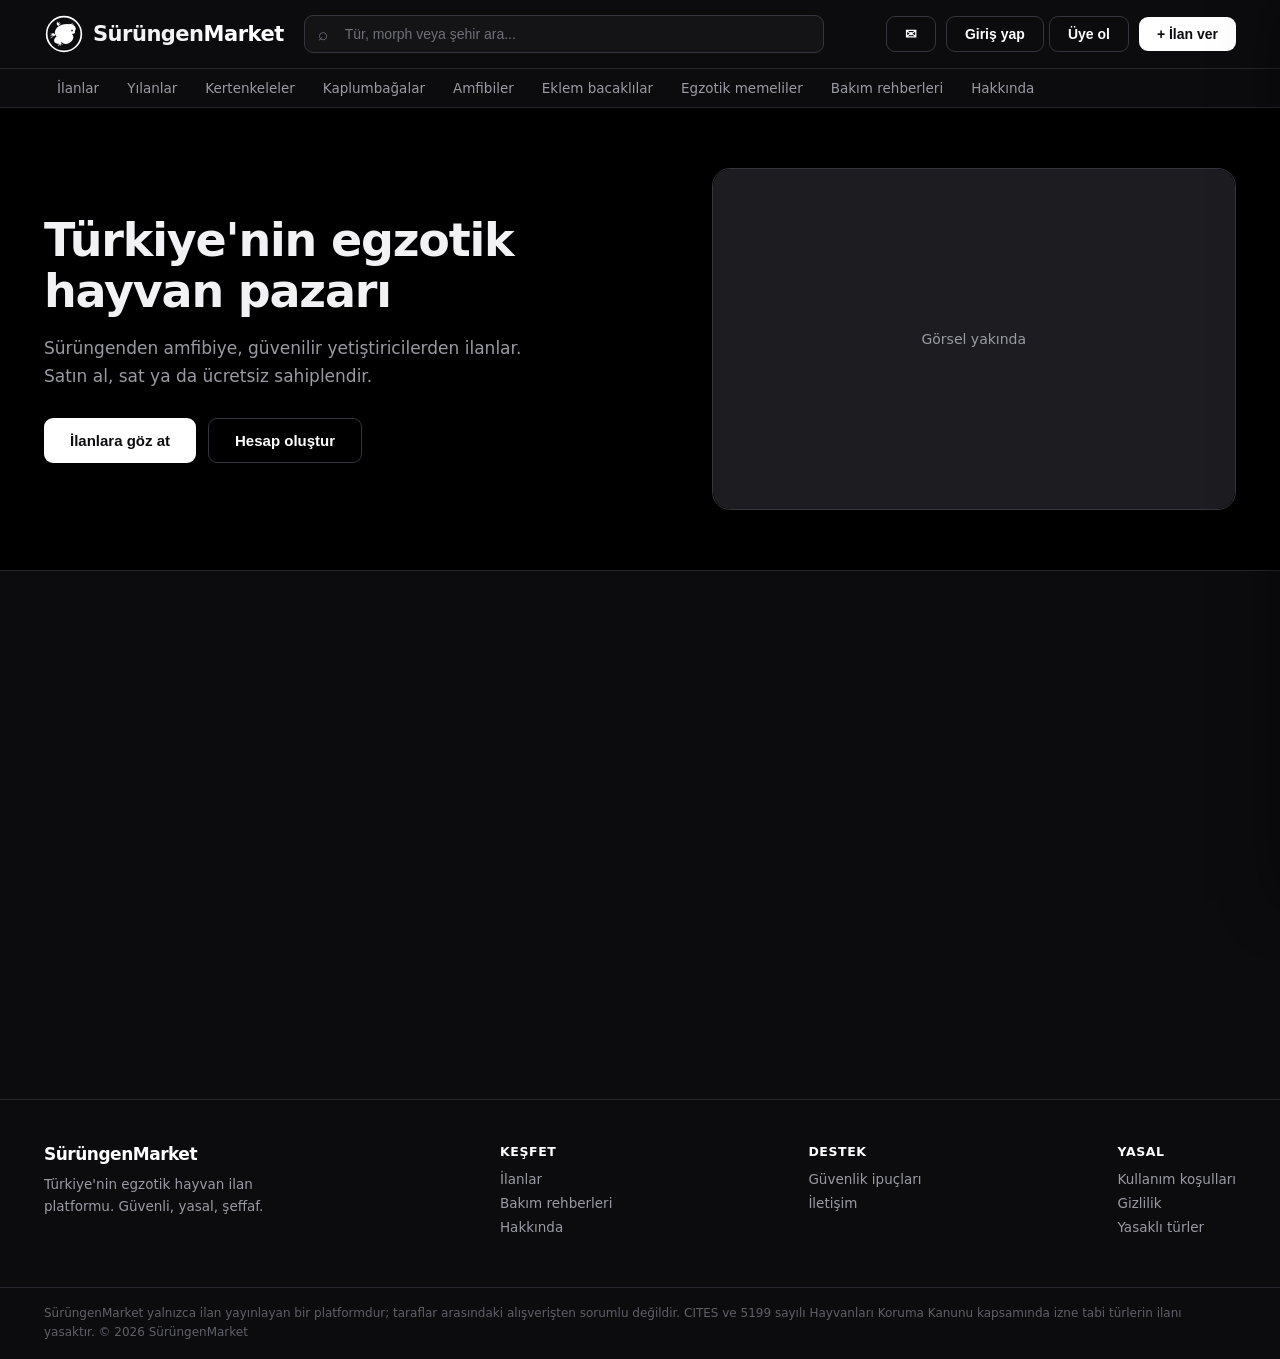
<file: index.html>
<!DOCTYPE html>
<html lang="tr">
<head>
<meta charset="UTF-8">
<meta name="viewport" content="width=device-width, initial-scale=1.0">
<title>Sürüngen Market — Türkiye'nin Egzotik Hayvan Pazarı | Satılık & Ücretsiz Sahiplendirme İlanları</title>
<meta name="description" content="Türkiye'nin en kapsamlı egzotik hayvan ilan platformu ve bakım rehberi. Leopar gecko, top piton, sakallı ejder, aksolotl, çinçilla, sultan papağanı ve 70+ tür için detaylı bakım bilgisi. Satılık ilanlar ve ücretsiz sahiplendirme, güvenli site içi mesajlaşma.">
<meta name="keywords" content="egzotik hayvan, sürüngen satılık, leopar gecko, top piton, ball python, sakallı ejder, aksolotl, kron gecko, mısır yılanı, tarantula, kirpi sahiplendirme, sugar glider, bukalemun, kaplumbağa, amfibi, teraryum, morph, hayvan sahiplendirme, egzotik hayvan ilanları türkiye">
<meta name="author" content="SürüngenMarket">
<meta name="robots" content="index, follow, max-image-preview:large">
<meta name="theme-color" content="#0c0c0e">
<link rel="canonical" href="https://www.surungenmarket.com/">
<meta property="og:type" content="website">
<meta property="og:site_name" content="SürüngenMarket">
<meta property="og:title" content="Sürüngen Market — Türkiye'nin Egzotik Hayvan Pazarı">
<meta property="og:description" content="Sürüngenden amfibiye binlerce egzotik hayvan ilanı. Satın al, sat ya da ücretsiz sahiplendir.">
<meta property="og:url" content="https://www.surungenmarket.com/">
<meta property="og:locale" content="tr_TR">
<meta name="twitter:card" content="summary_large_image">
<meta name="twitter:title" content="Sürüngen Market — Türkiye'nin Egzotik Hayvan Pazarı">
<script type="application/ld+json">
{"@context":"https://schema.org","@type":"Organization","name":"SürüngenMarket","url":"https://www.surungenmarket.com","description":"Türkiye'nin egzotik hayvan ilan ve ücretsiz sahiplendirme platformu","areaServed":"TR"}
</script>
<script type="application/ld+json">
{"@context":"https://schema.org","@type":"WebSite","name":"SürüngenMarket","url":"https://www.surungenmarket.com","inLanguage":"tr"}
</script>
<link rel="stylesheet" href="css/styles.css">
<link rel="stylesheet" href="overrides.css">
<script>
/* Önbellekteki site görselleri için: özel logo/hero varsa varsayılanları
   daha çizilmeden gizle (yükleme anında eski logo/placeholder flash'ını önler). */
(function(){try{
  var m = JSON.parse(localStorage.getItem('sm_site_assets_v1')||'{}');
  var css='';
  if(m.logo) css += '#logo .logo-svg{display:none!important}';
  if(m.hero) css += '.hero-img .hero-ph{display:none!important}';
  if(css){ var s=document.createElement('style'); s.textContent=css; document.head.appendChild(s); }
  window.__smAssets = m;
}catch(e){}})();
</script>
</head>
<body>

<header>
  <div class="topbar">
    <div class="logo" id="logo" title="Ana sayfa">
      <svg class="logo-svg" width="40" height="40" viewBox="0 0 120 120" fill="none" xmlns="http://www.w3.org/2000/svg" aria-label="SürüngenMarket leopar gecko logosu">
        <circle cx="60" cy="60" r="52" fill="none" stroke="#fff" stroke-width="5"/>
        <path fill="#fff" fill-rule="evenodd" d="M92 52 C 98 46, 96 35, 85 32 C 72 28, 52 29, 41 39 C 31 48, 30 61, 38 68 C 30 72, 27 82, 35 87 C 41 91, 49 89, 53 84 C 57 90, 67 92, 76 87 C 88 80, 92 67, 84 60 C 90 60, 96 57, 92 52 Z M84 52 a2.4 2.4 0 1 1 0.1 0 Z"/>
        <path fill="#fff" d="M74 33 C 80 27, 86 30, 83 36 C 80 41, 73 39, 74 33 Z"/>
        <path fill="#fff" d="M40 34 C 35 27, 40 23, 45 28 C 49 32, 44 38, 40 34 Z"/>
        <path fill="#fff" d="M30 66 C 22 65, 21 58, 27 58 C 33 58, 36 66, 30 66 Z"/>
        <path fill="#fff" d="M52 86 C 50 94, 44 94, 44 88 C 44 83, 50 82, 52 86 Z"/>
        <g stroke="#fff" stroke-width="1.8" stroke-linecap="round">
          <path d="M82 31 L86 27 M83 33 L88 32 M83 35 L87 37"/>
          <path d="M41 30 L40 24 M44 30 L46 25 M45 33 L49 30"/>
          <path d="M27 62 L21 60 M26 65 L20 65 M27 68 L21 71"/>
          <path d="M46 89 L43 95 M49 89 L49 95 M51 87 L55 92"/>
        </g>
        <path class="tng" fill="#ec5c86" d="M92 55 h9 l3 2 -3 2 h-9 z"/>
      </svg>
      <div>Sürüngen<span>Market</span></div>
    </div>
    <script>
    /* Önbellekte özel logo varsa SVG'yi anında resimle değiştir */
    (function(){try{var m=window.__smAssets||{};if(m.logo){var l=document.getElementById('logo');var svg=l.querySelector('.logo-svg');var im=document.createElement('img');im.className='logo-img';im.src=m.logo;im.alt='SürüngenMarket';im.style.cssText='width:40px;height:40px;object-fit:contain;border-radius:8px;flex-shrink:0;';if(svg)svg.replaceWith(im);}}catch(e){}})();
    </script>
    <div class="search"><input id="q" type="text" placeholder="Tür, morph veya şehir ara..."></div>
    <div class="auth">
      <button class="btn btn-ghost msg-btn" id="msg-btn">✉<span class="dot" id="msg-dot"></span></button>
      <span id="auth-out">
        <button class="btn btn-ghost" id="btn-login">Giriş yap</button>
        <button class="btn btn-ghost" id="btn-register">Üye ol</button>
      </span>
      <span id="auth-in" style="display:none">
        <button class="btn btn-ghost" id="user-chip">👤</button>
        <button class="btn btn-ghost" id="btn-logout" title="Çıkış">Çıkış</button>
      </span>
      <button class="btn btn-primary" id="btn-new">+ İlan ver</button>
    </div>
  </div>
  <nav>
    <ul id="nav">
      <li><a href="#" data-cat="">İlanlar</a></li>
      <li><a href="#" data-cat="yilan">Yılanlar</a></li>
      <li><a href="#" data-cat="kertenkele">Kertenkeleler</a></li>
      <li><a href="#" data-cat="kaplumbaga">Kaplumbağalar</a></li>
      <li><a href="#" data-cat="amfibi">Amfibiler</a></li>
      <li><a href="#" data-cat="eklem">Eklem bacaklılar</a></li>
      <li><a href="#" data-cat="memeli">Egzotik memeliler</a></li>
      <li><a href="#" data-page="rehberler">Bakım rehberleri</a></li>
      <li><a href="#" data-page="hakkinda">Hakkında</a></li>
    </ul>
  </nav>
</header>

<div id="home">
  <section class="hero">
    <div class="hero-inner">
      <div>
        <h1>Türkiye'nin egzotik<br>hayvan pazarı</h1>
        <p>Sürüngenden amfibiye, güvenilir yetiştiricilerden ilanlar. Satın al, sat ya da ücretsiz sahiplendir.</p>
        <div class="actions">
          <button class="btn btn-primary" id="hero-browse">İlanlara göz at</button>
          <button class="btn btn-ghost" id="hero-register">Hesap oluştur</button>
        </div>
      </div>
      <div class="hero-img">
        <img class="hero-photo" alt="" style="width:100%;height:360px;object-fit:cover;border-radius:18px;display:none;">
        <div class="hero-ph" style="width:100%;height:360px;background:var(--bg-3);display:flex;align-items:center;justify-content:center;color:var(--muted);font-size:14px;border-radius:18px;">Görsel yakında</div>
      </div>
      <script>
      /* Önbellekte hero görseli varsa anında göster */
      (function(){try{var m=window.__smAssets||{};if(m.hero){var img=document.querySelector('.hero-img .hero-photo');if(img){img.src=m.hero;img.style.display='block';var ph=document.querySelector('.hero-img .hero-ph');if(ph)ph.style.display='none';}}}catch(e){}})();
      </script>
    </div>
  </section>

  <section class="section reveal">
    <div class="section-head"><h2>Kategoriler</h2><a href="#" data-page="rehberler">Bakım rehberleri →</a></div>
    <div class="cats" id="cats"></div>
  </section>

  <section class="section reveal" id="ilanlar">
    <div class="section-head"><h2 id="listings-title">Güncel ilanlar</h2></div>
    <div class="filters">
      <button class="chip active" data-f="all">Tümü</button>
      <button class="chip" data-f="satis">Satılık</button>
      <button class="chip" data-f="sahiplendirme">Ücretsiz sahiplendirme</button>
      <select id="city"><option value="">Tüm şehirler</option><option>İstanbul</option><option>Ankara</option><option>İzmir</option><option>Bursa</option><option>Antalya</option></select>
      <select id="sort"><option value="new">En yeni</option><option value="cheap">Fiyat: artan</option><option value="exp">Fiyat: azalan</option></select>
    </div>
    <div class="grid" id="grid"></div>
  </section>

  <section class="trust reveal">
    <div class="trust-inner">
      <div class="trust-item"><div class="t-icon">✅</div><h3>Onaylı ilanlar</h3><p>Her ilan yayınlanmadan önce moderasyondan geçer.</p></div>
      <div class="trust-item"><div class="t-icon">🛡️</div><h3>Güvenli iletişim</h3><p>Site içi mesajlaşma ile güvende kal.</p></div>
      <div class="trust-item"><div class="t-icon">📋</div><h3>Yasal türler</h3><p>CITES ve 5199 sayılı kanuna duyarlı.</p></div>
      <div class="trust-item"><div class="t-icon">🤝</div><h3>Sahiplendirme dostu</h3><p>Ücretsiz ilanlar komisyonsuz ve öncelikli.</p></div>
    </div>
  </section>
</div>

<section id="detail"></section>
<section id="page"></section>

<!-- İlan ver modalı -->
<div class="overlay" id="overlay">
  <div class="modal">
    <h2>Yeni ilan ver</h2>
    <p class="sub">İlanın moderasyon onayından sonra yayınlanır.</p>
    <div class="form-grid">
      <div class="field"><label>Kategori <span class="req">*</span></label><select id="f-cat"></select></div>
      <div class="field"><label>Tür / morph <span class="req">*</span></label><input id="f-title" placeholder="Leopar gecko — Tangerine"></div>
      <div class="field"><label>Cinsiyet <span class="req">*</span></label>
        <div class="segment" id="f-sex">
          <button type="button" data-v="m">♂ Erkek</button><button type="button" data-v="f">♀ Dişi</button><button type="button" data-v="x">Bilinmiyor</button>
        </div>
      </div>
      <div class="field"><label>Doğum yılı / yaş <span class="req">*</span></label><input id="f-age" placeholder="2024 ya da 8 aylık"></div>
      <div class="field"><label>Şehir <span class="req">*</span></label><select id="f-city"><option>İstanbul</option><option>Ankara</option><option>İzmir</option><option>Bursa</option><option>Antalya</option></select></div>
      <div class="field"><label>Fiyat (₺)</label><input id="f-price" type="number" min="0" placeholder="Boş = ücretsiz sahiplendirme"></div>
      <div class="field full"><label>İletişim (opsiyonel)</label>
        <label style="display:flex;align-items:center;gap:9px;font-weight:500;font-size:13.5px;cursor:pointer;"><input type="checkbox" id="f-wa" style="width:16px;height:16px;accent-color:#fff;"> <span>WhatsApp numaramı ilanda göster</span></label>
        <input id="f-wanum" placeholder="WhatsApp numarası (05XX...)" style="margin-top:6px;">
        <input id="f-ig" placeholder="Instagram kullanıcı adı (@ olmadan)" style="margin-top:6px;">
      </div>
      <div class="field full"><label>Fotoğraflar <span class="req">*</span> <span class="hint">(en fazla 5)</span></label>
        <div class="upload" id="upload">📷 Fotoğraf seç ya da buraya sürükle<input type="file" id="f-photos" accept="image/*" multiple hidden></div>
        <div class="previews" id="previews"></div>
      </div>
      <div class="field full"><label>Açıklama</label><textarea id="f-desc" rows="3" placeholder="Beslenme, sağlık, teraryum..."></textarea></div>
    </div>
    <div class="form-err" id="f-err"></div>
    <div class="actions"><button class="btn btn-cancel" id="f-cancel">Vazgeç</button><button class="btn btn-primary" id="f-submit">İlanı gönder</button></div>
  </div>
</div>

<!-- Giriş / üye ol modalı -->
<div class="overlay" id="auth-overlay">
  <div class="modal" style="max-width:420px">
    <h2 id="auth-title">Giriş yap</h2>
    <p class="sub" id="auth-note">SürüngenMarket hesabınla devam et.</p>
    <div class="tabs"><button class="tab on" id="tab-login">Giriş yap</button><button class="tab" id="tab-register">Üye ol</button></div>
    <div id="form-login" class="form-grid" style="grid-template-columns:1fr">
      <div class="field"><label>E-posta</label><input id="l-email" type="email" placeholder="ornek@mail.com"></div>
      <div class="field"><label>Şifre</label><input id="l-pass" type="password" placeholder="••••••••"></div>
      <a href="#" id="forgot" style="font-size:12.5px;color:var(--muted);">Şifremi unuttum</a>
    </div>
    <div id="form-register" class="form-grid" style="grid-template-columns:1fr; display:none">
      <div class="field"><label>Kullanıcı adı <span class="req">*</span></label><input id="r-name" placeholder="gecko_sever34"></div>
      <div class="field"><label>E-posta <span class="req">*</span></label><input id="r-email" type="email" placeholder="ornek@mail.com"></div>
      <div class="field"><label>Şifre <span class="req">*</span> <span class="hint">(en az 6 karakter)</span></label><input id="r-pass" type="password" placeholder="••••••••"></div>
      <div class="field"><label>Şehir</label><select id="r-city"><option>İstanbul</option><option>Ankara</option><option>İzmir</option><option>Bursa</option><option>Antalya</option></select></div>
    </div>
    <div class="form-err" id="auth-err"></div>
    <div class="actions"><button class="btn btn-cancel" id="auth-cancel">Vazgeç</button><button class="btn btn-primary" id="auth-submit">Giriş yap</button></div>
  </div>
</div>

<!-- Şikayet modalı -->
<div class="overlay" id="report-overlay">
  <div class="modal" style="max-width:440px">
    <h2>İlanı şikayet et</h2>
    <p class="sub" id="report-sub">Şikayetin moderasyon ekibine iletilir.</p>
    <div class="form-grid" style="grid-template-columns:1fr">
      <div class="field"><label>Sebep <span class="req">*</span></label>
        <select id="rp-reason"><option>Ücret talep eden sahiplendirme ilanı</option><option>Yasaklı / izne tabi tür</option><option>Sahte fotoğraf / dolandırıcılık şüphesi</option><option>Hayvan refahı ihlali</option><option>Yanıltıcı bilgi</option><option>Diğer</option></select>
      </div>
      <div class="field"><label>Açıklama</label><textarea id="rp-desc" rows="3" placeholder="Kısaca anlat (opsiyonel)"></textarea></div>
    </div>
    <div class="actions"><button class="btn btn-cancel" id="rp-cancel">Vazgeç</button><button class="btn btn-primary" id="rp-submit">Gönder</button></div>
  </div>
</div>

<div class="toast" id="toast"></div>

<!-- Mesaj çekmecesi -->
<div class="chat" id="chat">
  <div class="chat-head" id="chat-head"></div>
  <div class="chat-body" id="chat-body"></div>
  <div class="inbox" id="inbox" style="display:none"></div>
  <div class="chat-input" id="chat-input-row"><input id="chat-input" placeholder="Mesaj yaz..."><button id="chat-send">Gönder</button></div>
</div>

<footer>
  <div class="foot-inner">
    <div>
      <div class="logo" id="logo2" style="margin-bottom:10px"><div style="color:#fff">Sürüngen<span style="color:#fff">Market</span></div></div>
      <p style="max-width:260px; line-height:1.6;">Türkiye'nin egzotik hayvan ilan platformu. Güvenli, yasal, şeffaf.</p>
    </div>
    <div><h4>Keşfet</h4><ul>
      <li><a href="#" data-cat="">İlanlar</a></li>
      <li><a href="#" data-page="rehberler">Bakım rehberleri</a></li>
      <li><a href="#" data-page="hakkinda">Hakkında</a></li>
    </ul></div>
    <div><h4>Destek</h4><ul>
      <li><a href="#" data-page="guvenlik">Güvenlik ipuçları</a></li>
      <li><a href="#" data-page="iletisim">İletişim</a></li>
    </ul></div>
    <div><h4>Yasal</h4><ul>
      <li><a href="#" data-page="kosullar">Kullanım koşulları</a></li>
      <li><a href="#" data-page="gizlilik">Gizlilik</a></li>
      <li><a href="#" data-page="yasakli">Yasaklı türler</a></li>
    </ul></div>
  </div>
  <div class="legal"><p>SürüngenMarket yalnızca ilan yayınlayan bir platformdur; taraflar arasındaki alışverişten sorumlu değildir. CITES ve 5199 sayılı Hayvanları Koruma Kanunu kapsamında izne tabi türlerin ilanı yasaktır. © 2026 SürüngenMarket</p></div>
</footer>

<script type="module" src="js/app.js"></script>
<script type="module" src="owner.js"></script>
</body>
</html>
</file>
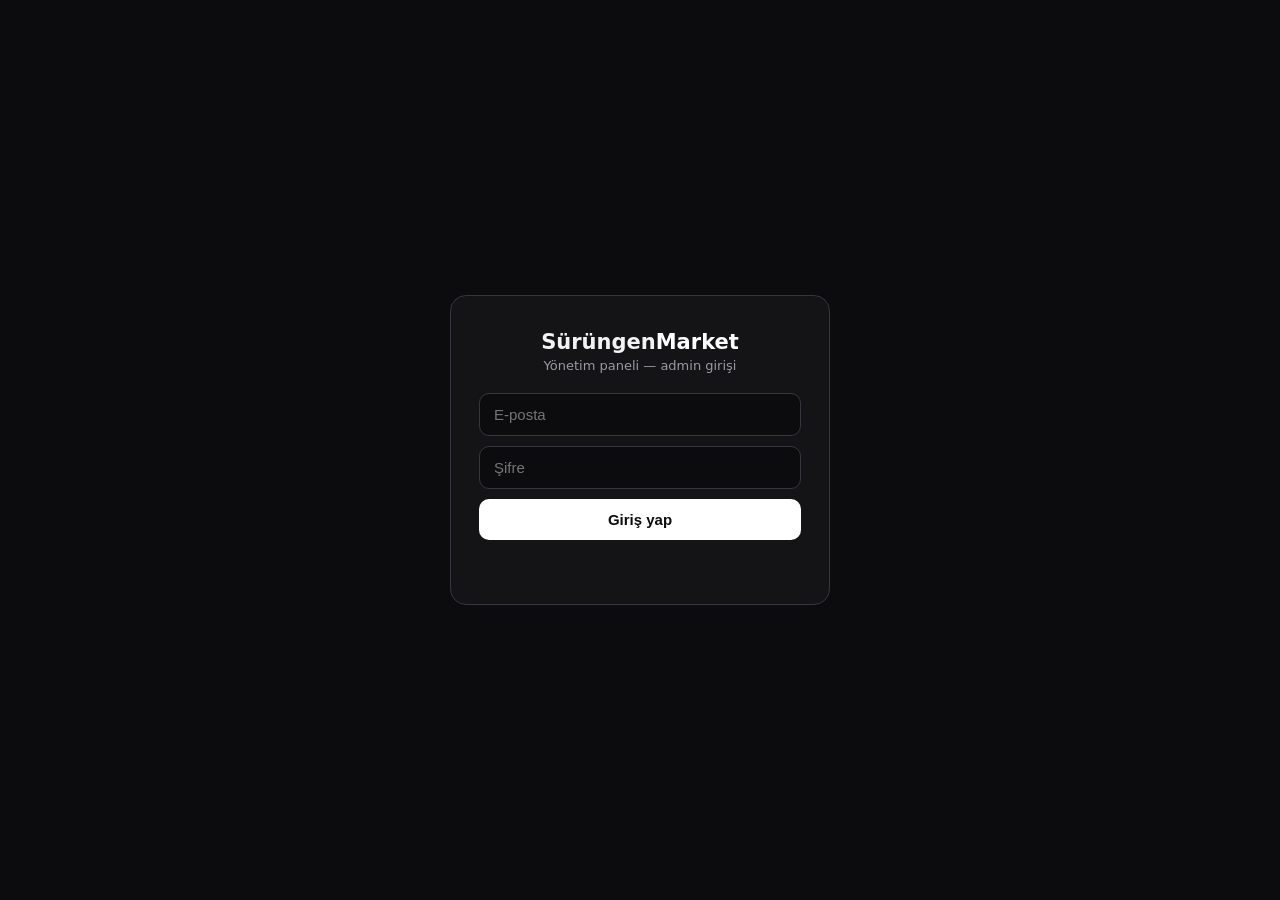
<file: admin.html>
<!DOCTYPE html>
<html lang="tr">
<head>
<meta charset="UTF-8">
<meta name="viewport" content="width=device-width, initial-scale=1.0">
<meta name="robots" content="noindex, nofollow">
<title>Yönetim Paneli — SürüngenMarket</title>
<style>
  :root {
    --bg:#0c0c0e; --bg-2:#141417; --bg-3:#1c1c21; --border:#26262c; --border-2:#35353d;
    --text:#f2f2f4; --muted:#9a9aa3; --red:#ff6b6b; --amber:#f0b25a; --green:#26c592; --blue:#5aa8e8;
  }
  * { margin:0; padding:0; box-sizing:border-box; }
  body { font-family:'Segoe UI',system-ui,sans-serif; background:var(--bg); color:var(--text); }
  .layout { display:flex; min-height:100vh; }
  aside { width:236px; background:var(--bg-2); border-right:1px solid var(--border); padding:22px 14px; flex-shrink:0; position:sticky; top:0; height:100vh; overflow-y:auto; }
  .logo { font-size:17px; font-weight:800; padding:4px 10px 2px; }
  .logo span { color:#fff; } .logo small { display:block; font-size:11px; color:var(--muted); font-weight:500; margin-top:2px; }
  aside nav { margin-top:18px; display:flex; flex-direction:column; gap:2px; }
  .navitem { display:flex; align-items:center; gap:10px; padding:11px 12px; border-radius:10px; color:var(--muted); text-decoration:none; font-size:14px; font-weight:500; cursor:pointer; transition:all .15s; }
  .navitem:hover { background:var(--bg-3); color:#fff; }
  .navitem.active { background:rgba(255,255,255,.09); color:#fff; }
  .navitem .n { margin-left:auto; background:var(--red); color:#fff; font-size:11px; font-weight:700; padding:1px 7px; border-radius:99px; }
  .navsep { height:1px; background:var(--border); margin:10px 6px; }
  main { flex:1; padding:30px 36px; max-width:1200px; }
  h1 { font-size:23px; font-weight:800; letter-spacing:-.3px; margin-bottom:4px; }
  .sub { color:var(--muted); font-size:13.5px; margin-bottom:26px; }
  .stats { display:grid; grid-template-columns:repeat(auto-fit,minmax(180px,1fr)); gap:14px; margin-bottom:30px; }
  .stat { background:var(--bg-2); border:1px solid var(--border); border-radius:14px; padding:18px 20px; position:relative; overflow:hidden; }
  .stat::before { content:""; position:absolute; left:0; top:0; bottom:0; width:3px; background:#fff; }
  .stat.b::before { background:var(--amber); } .stat.c::before { background:var(--blue); } .stat.d::before { background:var(--red); }
  .stat .l { font-size:12.5px; color:var(--muted); margin-bottom:8px; }
  .stat .v { font-size:28px; font-weight:800; letter-spacing:-.5px; }
  .sec-head { display:flex; align-items:center; justify-content:space-between; margin:26px 0 14px; gap:12px; }
  .sec-head h2 { font-size:17px; font-weight:700; }
  .sec-head .cnt { font-size:13px; color:var(--muted); }
  .panel { background:var(--bg-2); border:1px solid var(--border); border-radius:14px; overflow:hidden; }
  table { width:100%; border-collapse:collapse; font-size:13.5px; }
  th { text-align:left; padding:13px 16px; color:var(--muted); font-size:12px; text-transform:uppercase; letter-spacing:.4px; border-bottom:1px solid var(--border); font-weight:600; }
  td { padding:12px 16px; border-bottom:1px solid var(--border); vertical-align:middle; }
  tr:last-child td { border-bottom:none; }
  tbody tr:hover { background:var(--bg-3); }
  .thumb { width:54px; height:42px; border-radius:8px; object-fit:cover; background:var(--bg-3); }
  .who { font-size:12px; color:var(--muted); margin-top:2px; }
  .tag { font-size:11px; font-weight:600; padding:3px 9px; border-radius:99px; white-space:nowrap; }
  .tag.bekliyor { background:rgba(240,178,90,.14); color:var(--amber); }
  .tag.aktif { background:rgba(38,197,146,.14); color:var(--green); }
  .tag.satis { background:rgba(90,168,232,.14); color:var(--blue); }
  .tag.sahiplendirme { background:rgba(255,255,255,.1); color:#fff; }
  .tag.warn { background:rgba(255,107,107,.14); color:var(--red); }
  .btn { padding:7px 13px; border-radius:8px; font-size:12.5px; font-weight:600; cursor:pointer; border:none; transition:opacity .15s, transform .1s; }
  .btn:hover { opacity:.85; } .btn:active { transform:scale(.96); }
  .ok { background:#fff; color:#0c0c0e; }
  .ghost { background:transparent; color:#fff; border:1px solid var(--border-2); margin-left:6px; }
  .no { background:transparent; color:var(--red); border:1px solid rgba(255,107,107,.4); margin-left:6px; }
  .empty { padding:28px 16px; text-align:center; color:var(--muted); font-size:14px; }
  .toast { position:fixed; bottom:24px; right:24px; background:var(--bg-3); border:1px solid var(--border-2); border-left:3px solid var(--green); padding:12px 18px; border-radius:10px; font-size:13.5px; display:none; z-index:60; max-width:340px; }
  .overlay { position:fixed; inset:0; background:rgba(0,0,0,.72); display:none; align-items:flex-start; justify-content:center; z-index:120; padding:40px 16px; overflow-y:auto; }
  .overlay.open { display:flex; }
  .modal { background:var(--bg-2); border:1px solid var(--border-2); border-radius:16px; width:100%; max-width:520px; padding:26px; }
  .modal.wide { max-width:660px; }
  .modal h2 { font-size:19px; font-weight:700; margin-bottom:16px; }
  .fgrid { display:grid; grid-template-columns:1fr 1fr; gap:14px; }
  .field { display:flex; flex-direction:column; gap:6px; } .field.full { grid-column:1/-1; }
  .field label { font-size:12.5px; font-weight:600; color:var(--muted); }
  .field input, .field select, .field textarea, .inp { padding:10px 12px; border:1px solid var(--border-2); border-radius:9px; background:var(--bg); color:#fff; font-size:14px; outline:none; font-family:inherit; }
  .field input:focus, .field select:focus, .field textarea:focus, .inp:focus { border-color:#fff; }
  .field .cb { flex-direction:row; align-items:center; gap:8px; color:var(--text); font-weight:500; font-size:13.5px; cursor:pointer; }
  .mactions { display:flex; gap:10px; justify-content:flex-end; margin-top:20px; }
  .cancel { background:var(--bg-3); color:var(--text); }
  .asset-grid { display:grid; grid-template-columns:repeat(auto-fill,minmax(230px,1fr)); gap:14px; }
  .asset { background:var(--bg-2); border:1px solid var(--border); border-radius:12px; padding:14px; }
  .asset .prev { width:100%; height:130px; border-radius:8px; background:var(--bg-3); object-fit:cover; display:block; }
  .asset .prevph { width:100%; height:130px; border-radius:8px; background:var(--bg-3); display:flex; align-items:center; justify-content:center; color:var(--muted); font-size:12px; }
  .asset .al { font-size:13px; font-weight:600; margin:11px 0 9px; }
  .asset .row2 { display:flex; gap:8px; }
  label.upl { cursor:pointer; }
  #gate { position:fixed; inset:0; background:var(--bg); display:flex; align-items:center; justify-content:center; padding:20px; z-index:200; }
  .gate-box { width:100%; max-width:380px; background:var(--bg-2); border:1px solid var(--border-2); border-radius:16px; padding:34px 28px; text-align:center; }
  .gate-box .glogo { font-size:21px; font-weight:800; } .gate-box .glogo span { color:#fff; }
  .gate-box p { color:var(--muted); font-size:13px; margin:4px 0 20px; }
  .gate-box input { width:100%; padding:12px 14px; border-radius:10px; border:1px solid var(--border-2); background:var(--bg); color:#fff; font-size:15px; outline:none; margin-bottom:10px; }
  .gate-box button { width:100%; padding:12px; border-radius:10px; border:none; background:#fff; color:#0c0c0e; font-weight:700; font-size:15px; cursor:pointer; }
  .gate-box .gerr { color:var(--red); font-size:13px; margin-top:12px; min-height:18px; }
  .hidden { display:none !important; }
  @media (max-width:820px){ aside{display:none;} main{padding:20px 16px;} .fgrid{grid-template-columns:1fr;} }
</style>
</head>
<body>

<div id="gate">
  <div class="gate-box">
    <div class="glogo">Sürüngen<span>Market</span></div>
    <p id="gate-sub">Yönetim paneli — admin girişi</p>
    <div id="gate-form">
      <input id="g-email" type="email" placeholder="E-posta">
      <input id="g-pass" type="password" placeholder="Şifre">
      <button id="g-login">Giriş yap</button>
    </div>
    <div class="gerr" id="gerr"></div>
  </div>
</div>

<div class="layout hidden" id="panel">
  <aside>
    <div class="logo">Sürüngen<span>Market</span><small>Yönetim paneli</small></div>
    <nav>
      <a class="navitem" data-sec="overview">📊 Genel bakış</a>
      <a class="navitem" data-sec="pending">📥 İlan onayları <span class="n hidden" id="pn"></span></a>
      <a class="navitem" data-sec="active">📢 Aktif ilanlar</a>
      <a class="navitem" data-sec="cats">🗂️ Kategoriler</a>
      <a class="navitem" data-sec="assets">🖼️ Site görselleri</a>
      <a class="navitem" data-sec="guides">📚 Bakım rehberleri</a>
      <a class="navitem" data-sec="reports">🚩 Şikayetler <span class="n hidden" id="rn"></span></a>
      <a class="navitem" data-sec="users">👥 Kullanıcılar</a>
      <div class="navsep"></div>
      <a class="navitem" href="index.html">↩ Siteye dön</a>
      <a class="navitem" id="logout">🚪 Çıkış (<span id="me-name"></span>)</a>
    </nav>
  </aside>

  <main>
    <h1 id="sec-title">Genel bakış</h1>
    <p class="sub" id="sec-sub">Hoş geldin</p>
    <div id="stats-wrap" class="stats"></div>
    <div id="section"></div>
  </main>
</div>

<!-- İlan düzenleme modalı -->
<div class="overlay" id="edit-overlay">
  <div class="modal">
    <h2>İlanı düzenle</h2>
    <div class="fgrid">
      <div class="field full"><label>Başlık / tür</label><input id="e-title"></div>
      <div class="field"><label>Kategori</label><select id="e-cat"></select></div>
      <div class="field"><label>Durum</label><select id="e-status">
        <option value="active">Yayında</option><option value="pending">Beklemede</option><option value="sold">Satıldı</option><option value="removed">Kaldırıldı</option>
      </select></div>
      <div class="field"><label>Fiyat (₺, 0 = ücretsiz)</label><input id="e-price" type="number" min="0"></div>
      <div class="field"><label>Şehir</label><input id="e-city"></div>
      <div class="field"><label>Cinsiyet</label><select id="e-sex"><option value="m">Erkek</option><option value="f">Dişi</option><option value="x">Bilinmiyor</option></select></div>
      <div class="field"><label>Yaş</label><input id="e-age"></div>
      <div class="field full"><label>Açıklama</label><textarea id="e-desc" rows="3"></textarea></div>
    </div>
    <div class="mactions"><button class="btn cancel" id="e-cancel">Vazgeç</button><button class="btn ok" id="e-save">Kaydet</button></div>
  </div>
</div>

<!-- Rehber düzenleme / ekleme modalı -->
<div class="overlay" id="guide-overlay">
  <div class="modal wide">
    <h2 id="g-modal-title">Rehber</h2>
    <div class="fgrid">
      <div class="field full"><label>Tür adı *</label><input id="gf-name" placeholder="Örn: Leopar Gecko"></div>
      <div class="field"><label>Kategori</label><select id="gf-cat"></select></div>
      <div class="field"><label>Zorluk</label><input id="gf-level" placeholder="Başlangıç / Orta / İleri"></div>
      <div class="field full"><label>Bilimsel ad (latince)</label><input id="gf-latin" placeholder="Eublepharis macularius"></div>
      <div class="field"><label>Ömür</label><input id="gf-lifespan" placeholder="15–20 yıl"></div>
      <div class="field"><label>Boy</label><input id="gf-size" placeholder="20–25 cm"></div>
      <div class="field full"><label>Yaşam alanı / teraryum</label><input id="gf-habitat"></div>
      <div class="field"><label>Sıcaklık</label><input id="gf-temp"></div>
      <div class="field"><label>Nem</label><input id="gf-humidity"></div>
      <div class="field full"><label>Beslenme</label><input id="gf-diet"></div>
      <div class="field full"><label>Tür hakkında (her satır = 1 paragraf)</label><textarea id="gf-body" rows="6"></textarea></div>
      <div class="field full"><label>Püf noktaları (her satır = 1 madde)</label><textarea id="gf-tips" rows="4"></textarea></div>
      <div class="field full"><label class="cb"><input type="checkbox" id="gf-warn" style="width:16px;height:16px;"> Yasal uyarı içeriyor (listede kırmızı işaret)</label></div>
      <div class="field full"><label>Görsel</label>
        <div id="gf-imgprev" style="margin-bottom:6px"></div>
        <label class="btn ok upl" style="align-self:flex-start">Görsel yükle<input type="file" id="gf-imgfile" accept="image/*" hidden></label>
      </div>
    </div>
    <div class="mactions"><button class="btn cancel" id="gf-cancel">Vazgeç</button><button class="btn ok" id="gf-save">Kaydet</button></div>
  </div>
</div>

<div class="toast" id="toast"></div>

<script type="module">
import { supabase, publicImage } from "./js/supabase.js";

const $ = id => document.getElementById(id);
const esc = s => String(s ?? "").replace(/[&<>"]/g, c => ({ "&":"&amp;","<":"&lt;",">":"&gt;",'"':"&quot;" }[c]));
const tl = n => Number(n).toLocaleString("tr-TR") + " ₺";
const timeStr = iso => new Date(iso).toLocaleString("tr-TR", { day:"2-digit", month:"2-digit", hour:"2-digit", minute:"2-digit" });
const siteImg = p => p ? supabase.storage.from("site-assets").getPublicUrl(p).data.publicUrl : null;
function toast(m){ const t=$("toast"); t.textContent=m; t.style.display="block"; clearTimeout(t._h); t._h=setTimeout(()=>t.style.display="none",3000); }
function slugify(s){ return String(s||"").toLowerCase()
  .replace(/ç/g,"c").replace(/ğ/g,"g").replace(/ı/g,"i").replace(/İ/g,"i").replace(/ö/g,"o").replace(/ş/g,"s").replace(/ü/g,"u")
  .replace(/[^a-z0-9]+/g,"-").replace(/^-+|-+$/g,""); }
const lines = v => String(v||"").split("\n").map(x=>x.trim()).filter(Boolean);

let me = null, categories = [], curSec = "pending";

init();
async function init(){
  const { data:{ user } } = await supabase.auth.getUser();
  if(!user){ showGate("Yönetim paneli — admin girişi"); return; }
  const { data:prof } = await supabase.from("profiles").select("*").eq("id", user.id).single();
  if(!prof || prof.role !== "admin"){ showGate("Bu hesabın yönetici yetkisi yok.", true); return; }
  me = prof;
  await reloadCategories();
  unlock();
}
async function reloadCategories(){
  const { data } = await supabase.from("categories").select("id,slug,name,sort").order("sort");
  categories = data || [];
  $("e-cat").innerHTML = categories.map(c => `<option value="${c.id}">${esc(c.name)}</option>`).join("");
  $("gf-cat").innerHTML = categories.map(c => `<option value="${c.slug}">${esc(c.name)}</option>`).join("");
}
function showGate(msg, loggedIn){
  $("gate").classList.remove("hidden"); $("panel").classList.add("hidden");
  $("gate-sub").textContent = msg; $("gate-form").style.display = loggedIn ? "none" : "";
  if(loggedIn) $("gerr").textContent = "Yönetici olmayan bir hesapla giriş yaptın.";
}
async function unlock(){
  $("gate").classList.add("hidden"); $("panel").classList.remove("hidden");
  $("me-name").textContent = me.username; $("sec-sub").textContent = "Hoş geldin " + me.username;
  await loadStats(); showSection("pending");
}
$("g-login").onclick = doLogin;
$("g-pass").addEventListener("keydown", e => e.key === "Enter" && doLogin());
async function doLogin(){
  const { error } = await supabase.auth.signInWithPassword({ email: $("g-email").value.trim().toLowerCase(), password: $("g-pass").value });
  if(error){ $("gerr").textContent = "E-posta veya şifre hatalı."; return; }
  init();
}
$("logout").onclick = async () => { await supabase.auth.signOut(); location.reload(); };

async function loadStats(){
  const [pending, active, users, reports] = await Promise.all([
    supabase.from("listings").select("id",{count:"exact",head:true}).eq("status","pending"),
    supabase.from("listings").select("id",{count:"exact",head:true}).eq("status","active"),
    supabase.from("profiles").select("id",{count:"exact",head:true}),
    supabase.from("reports").select("id",{count:"exact",head:true}).eq("status","open"),
  ]);
  $("stats-wrap").innerHTML = `
    <div class="stat c"><div class="l">Yayındaki ilan</div><div class="v">${active.count ?? 0}</div></div>
    <div class="stat b"><div class="l">Onay bekleyen</div><div class="v">${pending.count ?? 0}</div></div>
    <div class="stat"><div class="l">Kayıtlı kullanıcı</div><div class="v">${users.count ?? 0}</div></div>
    <div class="stat d"><div class="l">Açık şikayet</div><div class="v">${reports.count ?? 0}</div></div>`;
  setBadge("pn", pending.count); setBadge("rn", reports.count);
}
function setBadge(id,n){ const el=$(id); if(n){ el.textContent=n; el.classList.remove("hidden"); } else el.classList.add("hidden"); }

document.querySelectorAll("[data-sec]").forEach(a => a.onclick = () => showSection(a.dataset.sec));
function showSection(sec){
  curSec = sec;
  document.querySelectorAll("[data-sec]").forEach(a => a.classList.toggle("active", a.dataset.sec === sec));
  const titles = { overview:"Genel bakış", pending:"İlan onayları", active:"Aktif ilanlar", cats:"Kategoriler", assets:"Site görselleri", guides:"Bakım rehberleri", reports:"Şikayetler", users:"Kullanıcılar" };
  $("sec-title").textContent = titles[sec] || "";
  $("stats-wrap").style.display = (sec === "overview" || sec === "pending") ? "grid" : "none";
  if(sec === "overview" || sec === "pending") loadPending();
  else if(sec === "active") loadActive();
  else if(sec === "cats") loadCats();
  else if(sec === "assets") loadAssets();
  else if(sec === "guides") loadGuides();
  else if(sec === "reports") loadReports();
  else if(sec === "users") loadUsers();
}

const LISTING_SELECT = "id,title,price,sex,age_text,city,description,category_id,status,created_at,seller:profiles!listings_user_id_fkey(username),images:listing_images(storage_path,position)";
const cover = l => { const i=(l.images||[]).sort((a,b)=>a.position-b.position)[0]; return i?`<img class="thumb" src="${publicImage(i.storage_path)}">`:`<div class="thumb"></div>`; };
const typeTag = l => l.price===0?`<span class="tag sahiplendirme">Sahiplendirme</span>`:`<span class="tag satis">Satılık</span>`;

async function loadPending(){
  const { data, error } = await supabase.from("listings").select(LISTING_SELECT).eq("status","pending").order("created_at",{ascending:true});
  if(error) return $("section").innerHTML = `<div class="panel"><div class="empty">Yüklenemedi: ${esc(error.message)}</div></div>`;
  if(!data.length) return $("section").innerHTML = `<div class="sec-head"><h2>Onay bekleyen ilanlar</h2></div><div class="panel"><div class="empty">Onay bekleyen ilan yok 🎉</div></div>`;
  $("section").innerHTML = `<div class="sec-head"><h2>Onay bekleyen ilanlar</h2><span class="cnt">${data.length} ilan</span></div>
    <div class="panel"><table><thead><tr><th></th><th>İlan</th><th>Tip</th><th>Cins/Yaş</th><th>Fiyat</th><th></th></tr></thead>
    <tbody>${data.map(l => `<tr data-id="${l.id}">
      <td>${cover(l)}</td><td>${esc(l.title)}<div class="who">${esc(l.seller?.username||"")} · ${esc(l.city||"")} · ${timeStr(l.created_at)}</div></td>
      <td>${typeTag(l)}</td><td>${l.sex==="m"?"♂":l.sex==="f"?"♀":"—"} ${esc(l.age_text||"")}</td>
      <td>${l.price===0?"Ücretsiz":tl(l.price)}</td>
      <td style="white-space:nowrap"><button class="btn ok" data-a="approve">Onayla</button><button class="btn no" data-a="reject">Reddet</button></td>
    </tr>`).join("")}</tbody></table></div>`;
  bindRowButtons(async (id, a, btn) => {
    const status = a==="approve"?"active":"removed";
    if(await updateListing(id,{status},btn)){ removeRow(btn); toast(a==="approve"?"İlan onaylandı ✓":"İlan reddedildi"); await loadStats(); }
  });
}
async function loadActive(){
  const { data, error } = await supabase.from("listings").select(LISTING_SELECT).eq("status","active").order("created_at",{ascending:false});
  if(error) return $("section").innerHTML = `<div class="panel"><div class="empty">Yüklenemedi: ${esc(error.message)}</div></div>`;
  if(!data.length) return $("section").innerHTML = `<div class="sec-head"><h2>Aktif ilanlar</h2></div><div class="panel"><div class="empty">Yayında ilan yok.</div></div>`;
  window._active = {}; data.forEach(l => window._active[l.id] = l);
  $("section").innerHTML = `<div class="sec-head"><h2>Aktif ilanlar</h2><span class="cnt">${data.length} yayında</span></div>
    <div class="panel"><table><thead><tr><th></th><th>İlan</th><th>Tip</th><th>Fiyat</th><th>Durum</th><th></th></tr></thead>
    <tbody>${data.map(l => `<tr data-id="${l.id}">
      <td>${cover(l)}</td><td>${esc(l.title)}<div class="who">${esc(l.seller?.username||"")} · ${esc(l.city||"")}</div></td>
      <td>${typeTag(l)}</td><td>${l.price===0?"Ücretsiz":tl(l.price)}</td><td><span class="tag aktif">Yayında</span></td>
      <td style="white-space:nowrap"><button class="btn ghost" data-a="edit">Düzenle</button><button class="btn no" data-a="del">Sil</button></td>
    </tr>`).join("")}</tbody></table></div>`;
  bindRowButtons(async (id, a, btn) => {
    if(a==="edit") return openEdit(window._active[id]);
    if(a==="del"){ if(!confirm("Bu ilan kalıcı olarak silinecek. Emin misin?")) return;
      const { error } = await supabase.from("listings").delete().eq("id", id);
      if(error) return toast("Silinemedi: " + error.message);
      removeRow(btn); toast("İlan silindi"); await loadStats(); }
  });
}

// ---- KATEGORİLER (konu başlıkları) ----
async function loadCats(){
  await reloadCategories();
  const data = categories;
  $("section").innerHTML = `<div class="sec-head"><h2>Kategoriler (üst menü / konu başlıkları)</h2>
      <button class="btn ok" id="c-new">+ Yeni tür</button></div>
    <p style="color:var(--muted);font-size:13px;margin:-6px 0 14px;">↑ ↓ ile sırayı değiştir · adı düzenleyip Kaydet · yeni tür ekleyince "Site görselleri"nde de kutusu çıkar.</p>
    <div class="panel"><table><thead><tr><th>Sıra</th><th>Ad</th><th>Slug</th><th></th></tr></thead>
    <tbody>${data.map((c,i)=>`<tr data-id="${c.id}">
      <td style="white-space:nowrap">
        <button class="btn ghost" data-mv="up" data-i="${i}" ${i===0?'disabled style="opacity:.35;margin-left:0"':'style="margin-left:0"'}>↑</button>
        <button class="btn ghost" data-mv="down" data-i="${i}" ${i===data.length-1?'disabled style="opacity:.35"':''}>↓</button>
      </td>
      <td><input class="inp cat-name" data-id="${c.id}" value="${esc(c.name)}" style="width:100%"></td>
      <td class="who">${esc(c.slug)}</td>
      <td style="white-space:nowrap"><button class="btn ok" data-csave="${c.id}">Kaydet</button><button class="btn no" data-cdel="${c.id}">Sil</button></td>
    </tr>`).join("")}</tbody></table></div>`;
  $("c-new").onclick = newCat;
  $("section").querySelectorAll("[data-mv]").forEach(b => b.onclick = () => { if(!b.disabled) moveCat(parseInt(b.dataset.i), b.dataset.mv); });
  $("section").querySelectorAll("[data-csave]").forEach(b => b.onclick = () => saveCatName(b.dataset.csave));
  $("section").querySelectorAll("[data-cdel]").forEach(b => b.onclick = () => delCat(b.dataset.cdel));
}
async function moveCat(i, dir){
  const arr = categories; const j = dir==="up" ? i-1 : i+1;
  if(j<0 || j>=arr.length) return;
  const a = arr[i], b = arr[j];
  await supabase.from("categories").update({ sort:b.sort }).eq("id", a.id);
  await supabase.from("categories").update({ sort:a.sort }).eq("id", b.id);
  toast("Sıra güncellendi ✓"); loadCats();
}
async function saveCatName(id){
  const inp = $("section").querySelector(`.cat-name[data-id="${id}"]`);
  const name = inp.value.trim(); if(!name) return toast("Ad boş olamaz");
  const { error } = await supabase.from("categories").update({ name }).eq("id", id);
  if(error) return toast("Kaydedilemedi: " + error.message);
  toast("Kategori adı güncellendi ✓"); loadCats();
}
async function newCat(){
  const name = prompt("Yeni tür adı (örn: Bukalemunlar):");
  if(!name || !name.trim()) return;
  const slug = slugify(name);
  if(!slug) return toast("Geçersiz ad");
  const { data:mx } = await supabase.from("categories").select("sort").order("sort",{ascending:false}).limit(1).maybeSingle();
  const sort = (mx?.sort ?? 0) + 1;
  const { error } = await supabase.from("categories").insert({ slug, name:name.trim(), sort });
  if(error) return toast("Eklenemedi: " + error.message + " (aynı isim olabilir)");
  toast("Yeni tür eklendi ✓"); loadCats();
}
async function delCat(id){
  if(!confirm("Bu kategori silinecek. Bu kategorideki ilanlar 'kategorisiz' kalır. Emin misin?")) return;
  await supabase.from("listings").update({ category_id:null }).eq("category_id", id);
  const { error } = await supabase.from("categories").delete().eq("id", id);
  if(error) return toast("Silinemedi: " + error.message);
  toast("Kategori silindi"); loadCats();
}

// ---- SİTE GÖRSELLERİ (kategori kutuları dinamik) ----
async function loadAssets(){
  const { data:assets, error } = await supabase.from("site_assets").select("key,storage_path");
  if(error) return $("section").innerHTML = `<div class="panel"><div class="empty">Yüklenemedi: ${esc(error.message)}<br>(site_assets.sql çalıştırıldı mı?)</div></div>`;
  const map = {}; (assets||[]).forEach(a => map[a.key] = a.storage_path);
  const { data:cats } = await supabase.from("categories").select("slug,name").order("sort");
  const slots = [
    { key:"hero", label:"Ana sayfa büyük görsel (hero)" },
    { key:"logo", label:"Logo (üst bar)" },
    { key:"banner", label:"Banner (opsiyonel)" },
    ...(cats||[]).map(c => ({ key:"cat_"+c.slug, label:"Kategori: "+c.name }))
  ];
  $("section").innerHTML = `<div class="sec-head"><h2>Site görselleri</h2><span class="cnt">Yüklediğin an sitede güncellenir</span></div>
    <div class="asset-grid">${slots.map(s => {
      const url = siteImg(map[s.key]);
      return `<div class="asset">${url ? `<img class="prev" src="${url}">` : `<div class="prevph">görsel yok</div>`}
        <div class="al">${esc(s.label)}</div>
        <div class="row2"><label class="btn ok upl">Yükle<input type="file" accept="image/*" hidden data-up="${s.key}"></label>
        ${map[s.key] ? `<button class="btn no" data-delasset="${s.key}">Sil</button>` : ""}</div></div>`;
    }).join("")}</div>`;
  $("section").querySelectorAll("[data-up]").forEach(inp => inp.onchange = e => uploadAsset(inp.dataset.up, e.target.files[0]));
  $("section").querySelectorAll("[data-delasset]").forEach(b => b.onclick = () => deleteAsset(b.dataset.delasset));
}
async function uploadAsset(key, file){
  if(!file) return; toast("Yükleniyor…");
  const ext = (file.name.split(".").pop()||"jpg").toLowerCase();
  const path = `${key}/${Date.now()}.${ext}`;
  const { error:up } = await supabase.storage.from("site-assets").upload(path, file, { upsert:true, cacheControl:"3600" });
  if(up) return toast("Yüklenemedi: " + up.message);
  const { error } = await supabase.from("site_assets").upsert({ key, storage_path:path, updated_at:new Date().toISOString() });
  if(error) return toast("Kaydedilemedi: " + error.message);
  toast("Görsel güncellendi ✓ Sitede otomatik değişti."); loadAssets();
}
async function deleteAsset(key){
  if(!confirm("Bu görsel kaldırılacak. Emin misin?")) return;
  const { data } = await supabase.from("site_assets").select("storage_path").eq("key", key).single();
  if(data?.storage_path) await supabase.storage.from("site-assets").remove([data.storage_path]);
  await supabase.from("site_assets").delete().eq("key", key);
  toast("Görsel silindi"); loadAssets();
}

// ---- BAKIM REHBERLERİ ----
async function loadGuides(){
  const { data, error } = await supabase.from("guides").select("slug,name,category_slug,image_path,legal_warning,sort").order("sort");
  if(error) return $("section").innerHTML = `<div class="panel"><div class="empty">Yüklenemedi: ${esc(error.message)}</div></div>`;
  const catName = {}; categories.forEach(c => catName[c.slug]=c.name);
  $("section").innerHTML = `<div class="sec-head"><h2>Bakım rehberleri</h2><button class="btn ok" id="g-new">+ Yeni rehber</button></div>
    <div class="panel"><table><thead><tr><th></th><th>Tür</th><th>Kategori</th><th>Görsel</th><th></th></tr></thead>
    <tbody>${(data||[]).map(g => `<tr>
      <td>${g.image_path ? `<img class="thumb" src="${publicImage(g.image_path)}">` : `<div class="thumb"></div>`}</td>
      <td>${esc(g.name)} ${g.legal_warning?'<span class="tag warn">uyarı</span>':""}<div class="who">${esc(g.slug)}</div></td>
      <td>${esc(catName[g.category_slug]||g.category_slug||"—")}</td>
      <td>${g.image_path?'<span class="tag aktif">var</span>':'<span class="tag">yok</span>'}</td>
      <td style="white-space:nowrap"><button class="btn ghost" data-gedit="${esc(g.slug)}">Düzenle</button><button class="btn no" data-gdel="${esc(g.slug)}">Sil</button></td>
    </tr>`).join("")}</tbody></table></div>`;
  $("g-new").onclick = () => openGuide(null);
  $("section").querySelectorAll("[data-gedit]").forEach(b => b.onclick = () => openGuide(b.dataset.gedit));
  $("section").querySelectorAll("[data-gdel]").forEach(b => b.onclick = () => delGuide(b.dataset.gdel));
}
let gEditSlug = null, gImagePath = null;
async function openGuide(slug){
  gEditSlug = slug; gImagePath = null;
  let g = { name:"",category_slug:(categories[0]?.slug||"kertenkele"),level:"",latin:"",lifespan:"",size:"",habitat:"",temperature:"",humidity:"",diet:"",body:[],tips:[],legal_warning:false,image_path:null };
  if(slug){
    const { data, error } = await supabase.from("guides").select("*").eq("slug", slug).single();
    if(error) return toast("Yüklenemedi: " + error.message);
    g = data; gImagePath = data.image_path;
  }
  $("g-modal-title").textContent = slug ? "Rehberi düzenle" : "Yeni rehber ekle";
  $("gf-name").value=g.name||""; $("gf-cat").value=g.category_slug||(categories[0]?.slug||""); $("gf-level").value=g.level||"";
  $("gf-latin").value=g.latin||""; $("gf-lifespan").value=g.lifespan||""; $("gf-size").value=g.size||"";
  $("gf-habitat").value=g.habitat||""; $("gf-temp").value=g.temperature||""; $("gf-humidity").value=g.humidity||""; $("gf-diet").value=g.diet||"";
  $("gf-body").value=(Array.isArray(g.body)?g.body:[]).join("\n");
  $("gf-tips").value=(Array.isArray(g.tips)?g.tips:[]).join("\n");
  $("gf-warn").checked=!!g.legal_warning;
  drawGuidePrev();
  $("guide-overlay").classList.add("open");
}
function drawGuidePrev(){
  const url = gImagePath ? publicImage(gImagePath) : null;
  $("gf-imgprev").innerHTML = url ? `<img src="${url}" style="width:160px;height:100px;object-fit:cover;border-radius:8px;">` : `<div style="width:160px;height:100px;border-radius:8px;background:var(--bg-3);display:flex;align-items:center;justify-content:center;color:var(--muted);font-size:12px;">görsel yok</div>`;
}
$("gf-imgfile").onchange = async e => {
  const file = e.target.files[0]; if(!file) return;
  toast("Görsel yükleniyor…");
  const ext = (file.name.split(".").pop()||"jpg").toLowerCase();
  const base = gEditSlug || slugify($("gf-name").value) || "yeni";
  const path = `${me.id}/guides/${base}-${Date.now()}.${ext}`;
  const { error:up } = await supabase.storage.from("listing-images").upload(path, file, { upsert:true, cacheControl:"3600" });
  if(up) return toast("Yüklenemedi: " + up.message);
  gImagePath = path; drawGuidePrev(); toast("Görsel hazır — Kaydet'e basınca kalıcı olur.");
};
$("gf-cancel").onclick = () => $("guide-overlay").classList.remove("open");
$("guide-overlay").addEventListener("click", e => { if(e.target.id==="guide-overlay") $("guide-overlay").classList.remove("open"); });
$("gf-save").onclick = async () => {
  const name = $("gf-name").value.trim();
  if(!name) return toast("Tür adı zorunlu.");
  const row = {
    name, category_slug:$("gf-cat").value, level:$("gf-level").value.trim()||null, latin:$("gf-latin").value.trim()||null,
    lifespan:$("gf-lifespan").value.trim()||null, size:$("gf-size").value.trim()||null, habitat:$("gf-habitat").value.trim()||null,
    temperature:$("gf-temp").value.trim()||null, humidity:$("gf-humidity").value.trim()||null, diet:$("gf-diet").value.trim()||null,
    body:lines($("gf-body").value), tips:lines($("gf-tips").value), legal_warning:$("gf-warn").checked, image_path:gImagePath
  };
  let error;
  if(gEditSlug){ ({ error } = await supabase.from("guides").update(row).eq("slug", gEditSlug)); }
  else {
    row.slug = slugify(name) || ("rehber-" + Date.now());
    const { data:mx } = await supabase.from("guides").select("sort").order("sort",{ascending:false}).limit(1).maybeSingle();
    row.sort = (mx?.sort ?? 0) + 1;
    ({ error } = await supabase.from("guides").insert(row));
  }
  if(error) return toast("Kaydedilemedi: " + error.message);
  $("guide-overlay").classList.remove("open");
  toast(gEditSlug ? "Rehber güncellendi ✓" : "Yeni rehber eklendi ✓"); loadGuides();
};
async function delGuide(slug){
  if(!confirm("Bu rehber kalıcı olarak silinecek. Emin misin?")) return;
  const { error } = await supabase.from("guides").delete().eq("slug", slug);
  if(error) return toast("Silinemedi: " + error.message);
  toast("Rehber silindi"); loadGuides();
}

// ---- İlan düzenleme ----
let editId = null;
function openEdit(l){
  editId = l.id;
  $("e-title").value=l.title||""; $("e-cat").value=l.category_id||(categories[0]?.id??"");
  $("e-status").value=l.status||"active"; $("e-price").value=l.price??0; $("e-city").value=l.city||"";
  $("e-sex").value=l.sex||"x"; $("e-age").value=l.age_text||""; $("e-desc").value=l.description||"";
  $("edit-overlay").classList.add("open");
}
$("e-cancel").onclick = () => $("edit-overlay").classList.remove("open");
$("edit-overlay").addEventListener("click", e => { if(e.target.id==="edit-overlay") $("edit-overlay").classList.remove("open"); });
$("e-save").onclick = async () => {
  const patch = { title:$("e-title").value.trim(), category_id:parseInt($("e-cat").value)||null, status:$("e-status").value,
    price:parseInt($("e-price").value)||0, city:$("e-city").value.trim()||null, sex:$("e-sex").value,
    age_text:$("e-age").value.trim()||null, description:$("e-desc").value.trim()||null };
  const { error } = await supabase.from("listings").update(patch).eq("id", editId);
  if(error) return toast("Kaydedilemedi: " + error.message);
  $("edit-overlay").classList.remove("open"); toast("İlan güncellendi ✓"); await loadStats();
  if(curSec==="active") loadActive();
};

async function loadReports(){
  const { data, error } = await supabase.from("reports")
    .select("id,reason,detail,status,created_at,listing:listings(title),reporter:profiles!reports_reporter_id_fkey(username)")
    .eq("status","open").order("created_at",{ascending:false});
  if(error) return $("section").innerHTML = `<div class="panel"><div class="empty">Yüklenemedi: ${esc(error.message)}</div></div>`;
  if(!data.length) return $("section").innerHTML = `<div class="sec-head"><h2>Açık şikayetler</h2></div><div class="panel"><div class="empty">Açık şikayet yok.</div></div>`;
  $("section").innerHTML = `<div class="sec-head"><h2>Açık şikayetler</h2><span class="cnt">${data.length}</span></div>
    <div class="panel"><table><thead><tr><th>İlan</th><th>Şikayet eden</th><th>Sebep</th><th>Tarih</th><th></th></tr></thead>
    <tbody>${data.map(r => `<tr data-id="${r.id}">
      <td>${esc(r.listing?.title||"—")}</td><td>${esc(r.reporter?.username||"—")}</td>
      <td>${esc(r.reason)}${r.detail?`<div class="who">${esc(r.detail)}</div>`:""}</td><td>${timeStr(r.created_at)}</td>
      <td style="white-space:nowrap"><button class="btn ok" data-a="resolve">Çözüldü</button><button class="btn no" data-a="dismiss">Yoksay</button></td>
    </tr>`).join("")}</tbody></table></div>`;
  bindRowButtons(async (id, a, btn) => {
    const { error } = await supabase.from("reports").update({ status: a==="resolve"?"resolved":"dismissed" }).eq("id", id);
    if(error) return toast("İşlem başarısız");
    removeRow(btn); toast("Şikayet güncellendi"); await loadStats();
  });
}
async function loadUsers(){
  const { data, error } = await supabase.from("profiles").select("id,username,city,role,created_at").order("created_at",{ascending:false}).limit(300);
  if(error) return $("section").innerHTML = `<div class="panel"><div class="empty">Yüklenemedi: ${esc(error.message)}</div></div>`;
  $("section").innerHTML = `<div class="sec-head"><h2>Kullanıcılar</h2><span class="cnt">${data.length}</span></div>
    <div class="panel"><table><thead><tr><th>Kullanıcı</th><th>Şehir</th><th>Rol</th><th>Kayıt</th></tr></thead>
    <tbody>${data.map(u => `<tr><td>${esc(u.username)}</td><td>${esc(u.city||"—")}</td>
      <td>${u.role==="admin"?'<span class="tag sahiplendirme">admin</span>':"üye"}</td><td>${timeStr(u.created_at)}</td></tr>`).join("")}</tbody></table></div>`;
}

function bindRowButtons(handler){ $("section").querySelectorAll("button[data-a]").forEach(b => b.onclick = () => handler(b.closest("tr").dataset.id, b.dataset.a, b)); }
async function updateListing(id, patch, btn){ if(btn) btn.disabled=true; const { error }=await supabase.from("listings").update(patch).eq("id",id); if(error){ toast("İşlem başarısız: "+error.message); if(btn) btn.disabled=false; return false; } return true; }
function removeRow(btn){ const tr=btn.closest("tr"); tr.style.transition="opacity .25s"; tr.style.opacity="0"; setTimeout(()=>tr.remove(),250); }
</script>
</body>
</html>
</file>
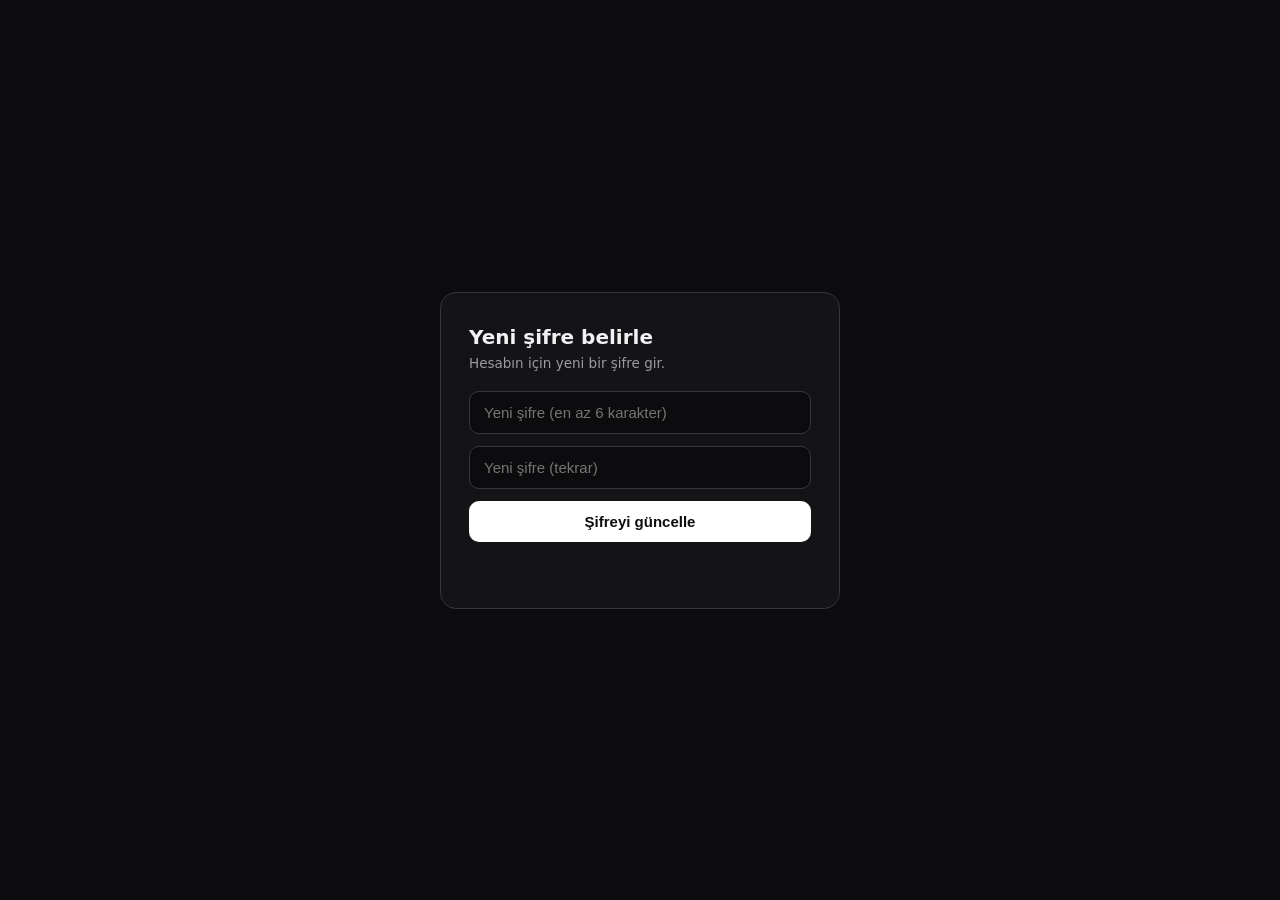
<file: reset-password.html>
<!DOCTYPE html>
<html lang="tr">
<head>
<meta charset="UTF-8">
<meta name="viewport" content="width=device-width, initial-scale=1.0">
<title>Şifre Sıfırlama — SürüngenMarket</title>
<link rel="stylesheet" href="css/styles.css">
<style>
  body { display:flex; align-items:center; justify-content:center; min-height:100vh; padding:20px; }
  .rp { width:100%; max-width:400px; background:var(--bg-2); border:1px solid var(--border-2); border-radius:16px; padding:32px 28px; }
  .rp h1 { font-size:20px; font-weight:800; margin-bottom:6px; }
  .rp p { color:var(--muted); font-size:13.5px; margin-bottom:20px; }
  .rp input { width:100%; padding:12px 14px; border-radius:10px; border:1px solid var(--border-2); background:var(--bg); color:#fff; font-size:15px; outline:none; margin-bottom:12px; }
  .rp button { width:100%; padding:12px; border:none; border-radius:10px; background:#fff; color:#0c0c0e; font-weight:700; font-size:15px; cursor:pointer; }
  .rp .msg { font-size:13.5px; margin-top:14px; min-height:20px; }
  .ok { color:#26c592; } .err { color:var(--red); }
</style>
</head>
<body>
  <div class="rp">
    <h1>Yeni şifre belirle</h1>
    <p>Hesabın için yeni bir şifre gir.</p>
    <input id="p1" type="password" placeholder="Yeni şifre (en az 6 karakter)">
    <input id="p2" type="password" placeholder="Yeni şifre (tekrar)">
    <button id="save">Şifreyi güncelle</button>
    <div class="msg" id="msg"></div>
  </div>

  <script type="module">
    import { supabase } from "./js/supabase.js";
    const $ = id => document.getElementById(id);
    const msg = (t, cls) => { $("msg").textContent = t; $("msg").className = "msg " + (cls || ""); };

    // E-posta linkinden gelince Supabase oturumu otomatik kurar (detectSessionInUrl)
    supabase.auth.getSession().then(({ data }) => {
      if (!data.session) msg("Bu sayfayı yalnızca e-postandaki sıfırlama bağlantısından açmalısın.", "err");
    });

    $("save").onclick = async () => {
      const p1 = $("p1").value, p2 = $("p2").value;
      if (p1.length < 6) return msg("Şifre en az 6 karakter olmalı.", "err");
      if (p1 !== p2) return msg("Şifreler eşleşmiyor.", "err");
      const { error } = await supabase.auth.updateUser({ password: p1 });
      if (error) return msg("Güncellenemedi: " + error.message, "err");
      msg("Şifren güncellendi ✓ Birazdan giriş sayfasına yönlendirileceksin…", "ok");
      setTimeout(() => location.href = "index.html", 2200);
    };
  </script>
</body>
</html>
</file>
<file: css/styles.css>
:root {
    --bg: #0c0c0e;
    --bg-2: #141417;
    --bg-3: #1c1c21;
    --border: #26262c;
    --border-2: #35353d;
    --text: #f2f2f4;
    --muted: #9a9aa3;
    --blue: #5aa8e8;
    --pink: #e87aa4;
    --red: #ff6b6b;
  }
  * { margin: 0; padding: 0; box-sizing: border-box; }
  html { scroll-behavior: smooth; }
  body { font-family: 'Segoe UI', system-ui, -apple-system, sans-serif; background: var(--bg); color: var(--text); }
  img { display: block; }

  /* ---------- Üst bar ---------- */
  header { background: var(--bg); position: sticky; top: 0; z-index: 50; border-bottom: 1px solid var(--border); }
  .topbar { display: flex; align-items: center; gap: 20px; padding: 14px 32px; max-width: 1360px; margin: 0 auto; }
  .logo { font-size: 21px; font-weight: 800; letter-spacing: -0.5px; white-space: nowrap; display: flex; align-items: center; gap: 9px; cursor: pointer; user-select: none; transition: opacity .15s; }
  .logo:hover { opacity: .85; }
  .logo svg { flex-shrink: 0; transition: transform .3s ease; }
  .logo:hover svg { transform: rotate(-8deg); }
  .logo span { color: #fff; }
  .search { flex: 1; max-width: 520px; position: relative; }
  .search input {
    width: 100%; padding: 10px 16px 10px 40px; border-radius: 9px; border: 1px solid var(--border-2);
    background: var(--bg-2); color: #fff; font-size: 14px; outline: none; transition: border-color .2s, box-shadow .2s;
  }
  .search input:focus { border-color: #fff; box-shadow: 0 0 0 3px rgba(255,255,255,.1); }
  .search input::placeholder { color: #6f6f78; }
  .search::before { content: "⌕"; position: absolute; left: 14px; top: 50%; transform: translateY(-50%); color: #6f6f78; font-size: 17px; }
  .auth { margin-left: auto; display: flex; gap: 10px; align-items: center; }
  .btn { padding: 9px 18px; border-radius: 9px; font-size: 14px; font-weight: 600; cursor: pointer; border: none; transition: transform .15s, opacity .15s, background .15s; }
  .btn:hover { opacity: .9; transform: translateY(-1px); }
  .btn:active { transform: scale(.97); }
  .btn-ghost { background: transparent; color: #fff; border: 1px solid var(--border-2); }
  .btn-ghost:hover { background: var(--bg-3); }
  .btn-primary { background: #fff; color: #0c0c0e; }
  nav ul { display: flex; gap: 2px; list-style: none; max-width: 1360px; margin: 0 auto; padding: 0 24px; overflow-x: auto; border-top: 1px solid var(--border); }
  nav a { display: block; padding: 11px 13px; color: var(--muted); text-decoration: none; font-size: 13.5px; font-weight: 500; white-space: nowrap; position: relative; transition: color .15s; }
  nav a::after { content: ""; position: absolute; left: 13px; right: 13px; bottom: 0; height: 2px; background: #fff; transform: scaleX(0); transition: transform .2s; }
  nav a:hover, nav a.active { color: #fff; }
  nav a:hover::after, nav a.active::after { transform: scaleX(1); }

  /* ---------- Hero ---------- */
  .hero { position: relative; overflow: hidden; border-bottom: 1px solid var(--border); }
  .hero-inner { max-width: 1360px; margin: 0 auto; padding: 64px 32px; display: flex; align-items: center; gap: 48px; }
  .hero h1 { font-size: 46px; font-weight: 800; letter-spacing: -1.2px; line-height: 1.12; margin-bottom: 16px; }
  .hero p { color: var(--muted); font-size: 17px; line-height: 1.65; max-width: 500px; margin-bottom: 28px; }
  .hero .actions { display: flex; gap: 12px; }
  .hero .btn { padding: 13px 26px; font-size: 15px; }
  .hero-img { margin-left: auto; width: 46%; max-width: 560px; border-radius: 18px; overflow: hidden; border: 1px solid var(--border-2); animation: float 7s ease-in-out infinite; }
  .hero-img img { width: 100%; height: 360px; object-fit: cover; }
  @keyframes float { 0%,100% { transform: translateY(0); } 50% { transform: translateY(-10px); } }

  /* ---------- Bölümler ---------- */
  .section { max-width: 1360px; margin: 0 auto; padding: 52px 32px 10px; }
  .section-head { display: flex; align-items: baseline; justify-content: space-between; margin-bottom: 24px; }
  .section-head h2 { font-size: 25px; font-weight: 700; letter-spacing: -0.4px; }
  .section-head a { color: #d8d8de; font-size: 14px; font-weight: 600; text-decoration: none; }
  .section-head a:hover { color: #fff; text-decoration: underline; }

  .reveal { opacity: 0; transform: translateY(24px); transition: opacity .6s ease, transform .6s ease; }
  .reveal.in { opacity: 1; transform: translateY(0); }

  /* Kategoriler */
  .cats { display: grid; grid-template-columns: repeat(auto-fill, minmax(170px, 1fr)); gap: 16px; }
  .cat { text-decoration: none; color: var(--text); }
  .cat .thumb { border-radius: 12px; overflow: hidden; border: 1px solid var(--border); background: var(--bg-2); transition: transform .25s ease, border-color .25s, box-shadow .25s; }
  .cat .thumb img { width: 100%; height: 140px; object-fit: cover; transition: transform .45s ease; }
  .cat:hover .thumb { transform: translateY(-5px); border-color: #fff; box-shadow: 0 14px 30px rgba(0,0,0,.45); }
  .cat:hover .thumb img { transform: scale(1.09); }
  .cat .name { font-size: 14px; font-weight: 600; text-align: center; margin-top: 10px; }
  .cat .count { font-size: 12px; color: var(--muted); text-align: center; margin-top: 2px; }

  /* Filtreler */
  .filters { display: flex; gap: 10px; flex-wrap: wrap; align-items: center; margin-bottom: 24px; }
  .chip { padding: 8px 16px; border-radius: 99px; border: 1px solid var(--border-2); background: transparent; font-size: 13.5px; font-weight: 500; color: var(--muted); cursor: pointer; transition: all .2s; }
  .chip:hover { border-color: #fff; color: #fff; transform: translateY(-1px); }
  .chip.active { background: #fff; border-color: #fff; color: #0c0c0e; }
  .filters select { padding: 8px 14px; border-radius: 99px; border: 1px solid var(--border-2); background: var(--bg-2); font-size: 13.5px; color: var(--muted); cursor: pointer; outline: none; }

  /* İlan kartları */
  .grid { display: grid; grid-template-columns: repeat(auto-fill, minmax(240px, 1fr)); gap: 18px; padding-bottom: 52px; }
  .card {
    background: var(--bg-2); border: 1px solid var(--border); border-radius: 14px; overflow: hidden; cursor: pointer;
    transition: transform .25s ease, box-shadow .25s ease, border-color .25s;
  }
  .card:hover { transform: translateY(-6px); box-shadow: 0 18px 40px rgba(0,0,0,.5); border-color: var(--border-2); }
  .card .photo { height: 190px; position: relative; overflow: hidden; background: var(--bg-3); }
  .card .photo img { width: 100%; height: 100%; object-fit: cover; transition: transform .5s ease; }
  .card:hover .photo img { transform: scale(1.1); }
  .card .fav {
    position: absolute; top: 10px; right: 10px; background: rgba(12,12,14,.72); backdrop-filter: blur(4px);
    min-width: 34px; height: 34px; padding: 0 10px; border-radius: 99px; display: flex; align-items: center; justify-content: center;
    gap: 5px; font-size: 13px; color: #d8d8de; cursor: pointer; transition: transform .2s, color .2s; z-index: 2;
  }
  .card .fav:hover { transform: scale(1.12); color: var(--red); }
  .card .fav.liked { color: var(--red); }
  .card .body { padding: 14px 16px 16px; }
  .card .title { font-size: 15px; font-weight: 600; margin-bottom: 4px; }
  .card .seller { font-size: 12px; color: var(--muted); margin-bottom: 8px; }
  .card .row { display: flex; align-items: center; justify-content: space-between; }
  .card .info { display: flex; align-items: center; gap: 7px; font-size: 13px; color: var(--muted); }
  .sex { font-weight: 700; font-size: 14px; }
  .sex.m { color: var(--blue); }
  .sex.f { color: var(--pink); }
  .card .price { font-size: 18px; font-weight: 700; color: #fff; }
  .card .price.free { color: #d8d8de; font-size: 15px; }
  .card .foot { display: flex; align-items: center; justify-content: space-between; margin-top: 10px; padding-top: 10px; border-top: 1px solid var(--border); font-size: 12px; color: var(--muted); }
  .badge { font-size: 11px; font-weight: 600; padding: 3px 10px; border-radius: 99px; }
  .badge.satis { background: rgba(255,255,255,.07); color: #c9c9ce; }
  .badge.sahiplendirme { background: rgba(255,255,255,.14); color: #fff; }

  /* Güven şeridi */
  .trust { border-top: 1px solid var(--border); background: var(--bg-2); }
  .trust-inner { max-width: 1360px; margin: 0 auto; padding: 40px 32px; display: grid; grid-template-columns: repeat(auto-fit, minmax(220px, 1fr)); gap: 28px; }
  .trust-item .t-icon { font-size: 26px; margin-bottom: 10px; }
  .trust-item h3 { font-size: 15px; font-weight: 700; margin-bottom: 5px; }
  .trust-item p { font-size: 13.5px; color: var(--muted); line-height: 1.6; }

  /* Footer */
  footer { border-top: 1px solid var(--border); color: var(--muted); }
  .foot-inner { max-width: 1360px; margin: 0 auto; padding: 44px 32px; display: flex; flex-wrap: wrap; gap: 40px; justify-content: space-between; font-size: 13.5px; }
  footer .logo { font-size: 17px; }
  footer ul { list-style: none; }
  footer li { margin-bottom: 8px; }
  footer a { color: var(--muted); text-decoration: none; transition: color .15s; }
  footer a:hover { color: #fff; }
  footer h4 { color: #fff; font-size: 12.5px; text-transform: uppercase; letter-spacing: .6px; margin-bottom: 12px; }
  .legal { border-top: 1px solid var(--border); }
  .legal p { max-width: 1360px; margin: 0 auto; padding: 16px 32px; font-size: 12px; color: #5f5f68; line-height: 1.6; }

  /* ---------- İlan detay ---------- */
  #detail { display: none; max-width: 1360px; margin: 0 auto; padding: 20px 32px 64px; }
  #detail.open { display: block; animation: fadeIn .25s ease; }
  .crumb { display: flex; align-items: center; gap: 8px; font-size: 13px; color: var(--muted); margin-bottom: 20px; flex-wrap: wrap; }
  .crumb a { color: var(--muted); text-decoration: none; }
  .crumb a:hover { color: #fff; }
  .crumb .back { color: #fff; font-weight: 600; cursor: pointer; margin-right: 8px; }
  .d-grid { display: grid; grid-template-columns: 1.15fr .85fr; gap: 28px; align-items: start; }
  .d-photo { border-radius: 16px; overflow: hidden; border: 1px solid var(--border); background: var(--bg-2); }
  .d-photo img { width: 100%; height: 460px; object-fit: cover; }
  .d-thumbs { display: flex; gap: 10px; margin-top: 12px; }
  .d-thumbs img { width: 86px; height: 64px; object-fit: cover; border-radius: 9px; border: 2px solid transparent; cursor: pointer; opacity: .65; transition: all .2s; }
  .d-thumbs img:hover { opacity: 1; }
  .d-thumbs img.on { border-color: #fff; opacity: 1; }
  .d-desc { background: var(--bg-2); border: 1px solid var(--border); border-radius: 14px; padding: 18px 20px; margin-top: 18px; font-size: 14.5px; line-height: 1.7; color: #d4d4da; }
  .d-desc b { color: #fff; }
  .d-actions { display: flex; gap: 26px; justify-content: center; margin-top: 18px; color: var(--muted); font-size: 13px; }
  .d-actions span { display: flex; flex-direction: column; align-items: center; gap: 4px; cursor: pointer; transition: color .15s, transform .15s; }
  .d-actions span:hover { color: #fff; transform: translateY(-2px); }
  .d-actions span.liked-act { color: #ff6b6b; }
  .d-actions .i { font-size: 19px; }
  .d-info { background: var(--bg-2); border: 1px solid var(--border); border-radius: 16px; padding: 26px; position: sticky; top: 96px; }
  .d-info h1 { font-size: 27px; font-weight: 800; letter-spacing: -0.5px; line-height: 1.2; margin-bottom: 8px; }
  .d-info .kind { font-size: 14px; color: var(--muted); }
  .d-info .lat { font-size: 13px; color: var(--muted); font-style: italic; }
  .d-info .aid { font-size: 12px; color: #6f6f78; margin-top: 2px; }
  .d-price { font-size: 32px; font-weight: 800; margin: 16px 0; }
  .d-price.free { font-size: 26px; }
  .d-info .btn { width: 100%; padding: 13px; font-size: 15px; margin-bottom: 10px; }
  .d-specs { margin-top: 18px; font-size: 14px; }
  .d-specs .sp { display: flex; align-items: center; gap: 10px; padding: 7px 0; }
  .d-specs .k { color: var(--muted); min-width: 92px; font-weight: 600; font-size: 13px; }
  .d-specs .v { color: #e8e8ee; }
  .traits { display: flex; gap: 6px; flex-wrap: wrap; }
  .trait { font-size: 11.5px; font-weight: 600; padding: 3px 10px; border-radius: 99px; background: rgba(255,255,255,.07); color: #c9c9ce; }
  .trait.g { background: rgba(255,255,255,.12); color: #fff; }
  .seller-card { display: flex; align-items: center; gap: 12px; margin-top: 20px; padding-top: 18px; border-top: 1px solid var(--border); }
  .avatar { width: 44px; height: 44px; border-radius: 50%; background: rgba(255,255,255,.1); color: #fff; display: flex; align-items: center; justify-content: center; font-weight: 700; font-size: 15px; }
  .seller-card .sn { font-size: 14.5px; font-weight: 600; }
  .seller-card .sl { font-size: 12.5px; color: var(--muted); }
  .seller-card .btn { width: auto; margin: 0 0 0 auto; padding: 8px 16px; font-size: 13px; }
  @media (max-width: 900px) {
    .d-grid { grid-template-columns: 1fr; }
    .d-photo img { height: 280px; }
    .d-info { position: static; }
    #detail { padding: 16px 16px 48px; }
  }

  /* ---------- Modallar ---------- */
  .overlay { position: fixed; inset: 0; background: rgba(0,0,0,.7); display: none; align-items: flex-start; justify-content: center; z-index: 100; padding: 40px 16px; overflow-y: auto; }
  .overlay.open { display: flex; animation: fadeIn .2s ease; }
  @keyframes fadeIn { from { opacity: 0; } to { opacity: 1; } }
  .modal { background: var(--bg-2); border: 1px solid var(--border-2); border-radius: 16px; width: 100%; max-width: 560px; padding: 28px; animation: pop .25s ease; }
  @keyframes pop { from { transform: translateY(16px); opacity: 0; } to { transform: none; opacity: 1; } }
  .modal h2 { font-size: 20px; font-weight: 700; margin-bottom: 4px; }
  .modal .sub { font-size: 13.5px; color: var(--muted); margin-bottom: 20px; }
  .form-grid { display: grid; grid-template-columns: 1fr 1fr; gap: 14px; }
  .field { display: flex; flex-direction: column; gap: 6px; }
  .field.full { grid-column: 1 / -1; }
  .field label { font-size: 13px; font-weight: 600; }
  .field label .req { color: var(--red); }
  .field input, .field select, .field textarea {
    padding: 10px 12px; border: 1px solid var(--border-2); border-radius: 9px; font-size: 14px;
    font-family: inherit; outline: none; transition: border-color .15s; background: var(--bg); color: #fff;
  }
  .field input:focus, .field select:focus, .field textarea:focus { border-color: #fff; }
  .segment { display: flex; gap: 8px; }
  .segment button { flex: 1; padding: 10px; border: 1px solid var(--border-2); border-radius: 9px; background: var(--bg); color: var(--muted); font-size: 14px; font-weight: 500; cursor: pointer; transition: all .15s; }
  .segment button.sel-m { border-color: var(--blue); background: rgba(90,168,232,.12); color: var(--blue); }
  .segment button.sel-f { border-color: var(--pink); background: rgba(232,122,164,.12); color: var(--pink); }
  .segment button.sel-x { border-color: #fff; background: rgba(255,255,255,.08); color: #fff; }
  .upload {
    border: 1.5px dashed var(--border-2); border-radius: 10px; padding: 18px; text-align: center;
    color: var(--muted); font-size: 13.5px; cursor: pointer; transition: border-color .2s, background .2s;
  }
  .upload:hover, .upload.drag { border-color: #fff; background: rgba(255,255,255,.04); }
  .upload input { display: none; }
  .previews { display: flex; gap: 8px; margin-top: 10px; flex-wrap: wrap; }
  .previews .pv { position: relative; }
  .previews img { width: 74px; height: 56px; object-fit: cover; border-radius: 8px; border: 1px solid var(--border-2); }
  .previews .rm {
    position: absolute; top: -6px; right: -6px; width: 20px; height: 20px; border-radius: 50%;
    background: var(--red); color: #fff; font-size: 12px; line-height: 20px; text-align: center; cursor: pointer;
  }
  .modal .actions { display: flex; gap: 10px; justify-content: flex-end; margin-top: 22px; }
  .btn-cancel { background: var(--bg-3); color: var(--text); }
  .hint { font-size: 12px; color: var(--muted); }
  .form-err { display: none; color: var(--red); font-size: 13px; margin-top: 12px; }

  /* ---------- Üyelik ---------- */
  .tabs { display: flex; gap: 8px; margin-bottom: 18px; }
  .tab { flex: 1; padding: 10px; border-radius: 9px; border: 1px solid var(--border-2); background: transparent; color: var(--muted); font-size: 14px; font-weight: 600; cursor: pointer; transition: all .15s; }
  .tab.on { background: #fff; border-color: #fff; color: #0c0c0e; }

  /* ---------- Toast ---------- */
  .toast { position: fixed; bottom: 24px; right: 24px; z-index: 200; background: var(--bg-3); border: 1px solid var(--border-2); border-left: 3px solid #fff; padding: 13px 18px; border-radius: 10px; font-size: 13.5px; display: none; animation: pop .25s ease; max-width: 320px; }

  /* ---------- Doğrulama & rozet ---------- */
  .vbadge { display: inline-flex; align-items: center; gap: 3px; font-size: 11px; font-weight: 700; padding: 2px 9px; border-radius: 99px; background: rgba(90,168,232,.15); color: var(--blue); white-space: nowrap; vertical-align: middle; }
  .vbadge.sm { font-size: 10.5px; padding: 1px 7px; }
  .v-step { display: flex; align-items: center; gap: 10px; font-size: 14.5px; font-weight: 700; margin: 14px 0 8px; }
  .v-num { width: 24px; height: 24px; border-radius: 50%; background: rgba(255,255,255,.1); display: inline-flex; align-items: center; justify-content: center; font-size: 12.5px; }
  .v-num.v-ok { background: rgba(90,168,232,.18); color: var(--blue); }
  .v-info { font-size: 13.5px; color: var(--muted); line-height: 1.6; margin-bottom: 12px; }
  .unverified-chip { color: var(--amber, #f0b25a) !important; border-color: rgba(240,178,90,.4) !important; }

  /* ---------- Mesajlaşma ---------- */
  .msg-btn { position: relative; }
  .msg-btn .dot { position: absolute; top: 3px; right: 5px; width: 9px; height: 9px; border-radius: 50%; background: var(--red); display: none; }
  .msg-btn .dot.on { display: block; }
  .chat {
    position: fixed; top: 0; right: -400px; width: 380px; max-width: 96vw; height: 100vh; z-index: 120;
    background: var(--bg-2); border-left: 1px solid var(--border-2); display: flex; flex-direction: column;
    transition: right .3s ease; box-shadow: -20px 0 50px rgba(0,0,0,.5);
  }
  .chat.open { right: 0; }
  .chat-head { padding: 14px 16px; border-bottom: 1px solid var(--border); display: flex; align-items: center; gap: 11px; }
  .chat-head .avatar { width: 36px; height: 36px; font-size: 13px; flex-shrink: 0; }
  .chat-head .cn { font-size: 14.5px; font-weight: 700; }
  .chat-head .cl { font-size: 12px; color: var(--muted); max-width: 200px; overflow: hidden; text-overflow: ellipsis; white-space: nowrap; }
  .chat-head .x { margin-left: auto; cursor: pointer; color: var(--muted); font-size: 17px; padding: 4px 9px; border-radius: 7px; transition: all .15s; }
  .chat-head .x:hover { background: var(--bg-3); color: #fff; }
  .chat-head .bk { cursor: pointer; color: var(--muted); font-size: 16px; padding: 4px; }
  .chat-head .bk:hover { color: #fff; }
  .chat-body { flex: 1; overflow-y: auto; padding: 16px; display: flex; flex-direction: column; gap: 10px; }
  .bubble { max-width: 80%; padding: 9px 13px; border-radius: 14px; font-size: 13.5px; line-height: 1.5; animation: pop .2s ease; }
  .bubble.me { align-self: flex-end; background: #fff; color: #0c0c0e; border-bottom-right-radius: 4px; }
  .bubble.them { align-self: flex-start; background: var(--bg-3); border: 1px solid var(--border); border-bottom-left-radius: 4px; }
  .bubble .bt { display: block; font-size: 10.5px; opacity: .55; margin-top: 3px; text-align: right; }
  .ctx { align-self: center; text-align: center; font-size: 12px; color: var(--muted); background: var(--bg); border: 1px solid var(--border); padding: 6px 14px; border-radius: 99px; }
  .typing { align-self: flex-start; color: var(--muted); font-size: 12.5px; padding: 2px 6px; display: none; }
  .typing.on { display: block; animation: pop .2s ease; }
  .chat-input { padding: 12px 14px; border-top: 1px solid var(--border); display: flex; gap: 8px; }
  .chat-input input { flex: 1; padding: 11px 14px; border-radius: 99px; border: 1px solid var(--border-2); background: var(--bg); color: #fff; font-size: 13.5px; outline: none; }
  .chat-input input:focus { border-color: #fff; }
  .chat-input button { padding: 0 18px; border-radius: 99px; border: none; background: #fff; color: #0c0c0e; font-weight: 700; font-size: 13.5px; cursor: pointer; }
  .inbox { flex: 1; overflow-y: auto; }
  .ib-row { display: flex; gap: 12px; padding: 14px 16px; border-bottom: 1px solid var(--border); cursor: pointer; transition: background .15s; align-items: center; }
  .ib-row:hover { background: var(--bg-3); }
  .ib-row .avatar { width: 38px; height: 38px; font-size: 13px; flex-shrink: 0; }
  .ib-row .ibn { font-size: 14px; font-weight: 600; }
  .ib-row .ibl { font-size: 12.5px; color: var(--muted); max-width: 220px; overflow: hidden; text-overflow: ellipsis; white-space: nowrap; margin-top: 2px; }
  .ib-row .ibu { margin-left: auto; background: var(--red); color: #fff; font-size: 11px; font-weight: 700; min-width: 20px; height: 20px; border-radius: 99px; display: flex; align-items: center; justify-content: center; }
  .ib-empty { padding: 40px 20px; text-align: center; color: var(--muted); font-size: 13.5px; line-height: 1.7; }

  /* ---------- İç sayfalar ---------- */
  #page { display: none; max-width: 1080px; margin: 0 auto; padding: 28px 32px 72px; }
  #page.open { display: block; animation: fadeIn .25s ease; }
  .article h1 { font-size: 32px; font-weight: 800; letter-spacing: -0.8px; margin-bottom: 10px; }
  .article .lead { font-size: 16px; color: var(--muted); line-height: 1.7; margin-bottom: 28px; max-width: 760px; }
  .article h2 { font-size: 21px; font-weight: 700; margin: 30px 0 12px; }
  .article h3 { font-size: 16px; font-weight: 700; margin: 20px 0 8px; }
  .article p { font-size: 14.5px; line-height: 1.75; color: #d4d4da; margin-bottom: 12px; max-width: 800px; }
  .article ul, .article ol { margin: 0 0 14px 22px; font-size: 14.5px; line-height: 1.8; color: #d4d4da; }
  .article a { color: #fff; }
  .article .note { background: var(--bg-2); border: 1px solid var(--border-2); border-left: 3px solid #fff; border-radius: 0 10px 10px 0; padding: 14px 18px; font-size: 13.5px; color: #d4d4da; line-height: 1.7; margin: 18px 0; max-width: 800px; }
  .article .note.warn { border-left-color: var(--red); }
  .guide-grid { display: grid; grid-template-columns: repeat(auto-fill, minmax(230px, 1fr)); gap: 16px; margin-top: 24px; }
  .g-card { background: var(--bg-2); border: 1px solid var(--border); border-radius: 14px; overflow: hidden; cursor: pointer; transition: transform .25s ease, box-shadow .25s ease, border-color .25s; }
  .g-card:hover { transform: translateY(-5px); box-shadow: 0 16px 36px rgba(0,0,0,.5); border-color: var(--border-2); }
  .g-card .gp { height: 130px; overflow: hidden; }
  .g-card .gp img { width: 100%; height: 100%; object-fit: cover; transition: transform .45s ease; }
  .g-card:hover .gp img { transform: scale(1.08); }
  .g-card .gb { padding: 13px 15px 15px; }
  .g-card .gn { font-size: 14.5px; font-weight: 700; }
  .g-card .gl { font-size: 12px; color: var(--muted); font-style: italic; margin: 2px 0 8px; }
  .lvl { font-size: 11px; font-weight: 600; padding: 3px 10px; border-radius: 99px; background: rgba(255,255,255,.08); color: #d8d8de; }
  .lvl.ileri { background: rgba(255,107,107,.14); color: var(--red); }
  .spec-table { width: 100%; max-width: 800px; border: 1px solid var(--border); border-radius: 12px; border-collapse: separate; border-spacing: 0; overflow: hidden; margin: 18px 0; font-size: 14px; }
  .spec-table td { padding: 11px 16px; border-bottom: 1px solid var(--border); }
  .spec-table tr:last-child td { border-bottom: none; }
  .spec-table td:first-child { color: var(--muted); font-weight: 600; font-size: 13px; width: 190px; background: var(--bg-2); }
  .faq details { background: var(--bg-2); border: 1px solid var(--border); border-radius: 12px; margin-bottom: 10px; max-width: 800px; overflow: hidden; }
  .faq summary { padding: 15px 18px; font-size: 14.5px; font-weight: 600; cursor: pointer; list-style: none; display: flex; justify-content: space-between; align-items: center; transition: background .15s; }
  .faq summary:hover { background: var(--bg-3); }
  .faq summary::after { content: "+"; font-size: 18px; color: var(--muted); }
  .faq details[open] summary::after { content: "−"; }
  .faq details p { padding: 0 18px 15px; font-size: 14px; line-height: 1.7; color: #d4d4da; margin: 0; }
  .store-grid { display: grid; grid-template-columns: repeat(auto-fill, minmax(250px, 1fr)); gap: 16px; margin-top: 24px; }
  .store { background: var(--bg-2); border: 1px solid var(--border); border-radius: 14px; padding: 20px; display: flex; gap: 14px; align-items: center; transition: transform .2s, border-color .2s; }
  .store:hover { transform: translateY(-4px); border-color: var(--border-2); }
  .store .avatar { width: 50px; height: 50px; font-size: 17px; }
  .store .stn { font-size: 15px; font-weight: 700; }
  .store .stl { font-size: 12.5px; color: var(--muted); margin: 2px 0 8px; }
  .store button { font-size: 12.5px; padding: 6px 12px; }
  .contact-form { max-width: 520px; display: flex; flex-direction: column; gap: 14px; margin-top: 20px; }

  /* ---------- Mağaza profili & yorumlar ---------- */
  .profile-head { display: flex; align-items: center; gap: 18px; background: var(--bg-2); border: 1px solid var(--border); border-radius: 16px; padding: 24px; flex-wrap: wrap; }
  .profile-head .avatar { width: 64px; height: 64px; font-size: 22px; }
  .profile-head .pn { font-size: 22px; font-weight: 800; }
  .profile-head .pl { font-size: 13.5px; color: var(--muted); margin-top: 3px; }
  .profile-stats { display: flex; gap: 26px; margin-left: auto; flex-wrap: wrap; }
  .profile-stats .ps { text-align: center; }
  .profile-stats .ps .v { font-size: 19px; font-weight: 800; }
  .profile-stats .ps .l { font-size: 11.5px; color: var(--muted); margin-top: 2px; }
  .stars { color: var(--amber, #f0b25a); letter-spacing: 1px; }
  .review { background: var(--bg-2); border: 1px solid var(--border); border-radius: 12px; padding: 15px 18px; margin-bottom: 10px; max-width: 800px; }
  .review .rh { display: flex; align-items: center; gap: 10px; margin-bottom: 6px; }
  .review .rh .avatar { width: 30px; height: 30px; font-size: 11px; }
  .review .rn { font-size: 13.5px; font-weight: 700; }
  .review .rd { font-size: 12px; color: var(--muted); margin-left: auto; }
  .review .rt { font-size: 13.5px; line-height: 1.65; color: #d4d4da; }
  .review .rbadge { font-size: 10.5px; font-weight: 700; padding: 2px 8px; border-radius: 99px; background: rgba(255,255,255,.08); color: #c9c9ce; }
  .rv-form { background: var(--bg-2); border: 1px solid var(--border); border-radius: 12px; padding: 18px; max-width: 800px; margin-top: 16px; display: flex; flex-direction: column; gap: 12px; }

  @media (max-width: 760px) {
    .topbar { flex-wrap: wrap; padding: 12px 16px; }
    #page { padding: 20px 16px 48px; }
    .search { order: 3; max-width: none; flex-basis: 100%; }
    .hero-inner { flex-direction: column; padding: 40px 20px; }
    .hero h1 { font-size: 32px; }
    .hero-img { width: 100%; margin: 0; }
    .hero-img img { height: 220px; }
    .section { padding: 36px 16px 8px; }
    .form-grid { grid-template-columns: 1fr; }
  }
</file>
<file: overrides.css>
/* ============================================================
   Ölçek / oturuş + mobil uygulama optimizasyonu.
   styles.css'ten SONRA yüklenir, onu geçersiz kılar.
   ============================================================ */

/* --- Masaüstü yerleşim --- */
header .topbar { max-width: none !important; padding-left: 44px !important; padding-right: 44px !important; }
header nav ul  { max-width: none !important; padding-left: 44px !important; padding-right: 44px !important; }
.hero-inner, .section, .trust-inner, .foot-inner, .legal p, #detail {
  max-width: 1600px !important; padding-left: 44px !important; padding-right: 44px !important;
}
.cats { grid-template-columns: repeat(auto-fill, minmax(180px, 1fr)) !important; gap: 18px !important; }
.cat .thumb { border-radius: 10px !important; }
.cat .thumb img, .cat .thumb > div { height: 170px !important; }
.grid { grid-template-columns: repeat(auto-fill, minmax(240px, 1fr)) !important; gap: 18px !important; }
.hero-inner { gap: 48px !important; padding-top: 60px !important; padding-bottom: 60px !important; align-items: center !important; }
.hero-img { width: 44% !important; max-width: 620px !important; }
.hero-img img, .hero-img > div { height: 340px !important; }
.hero { background: #000 !important; }

/* Logo + hover dil */
.logo-svg { flex-shrink: 0; transition: transform .2s ease; overflow: visible; }
.logo:hover .logo-svg { transform: rotate(-5deg); }
.logo-svg .tng { transform-origin: 92px 57px; transform: scaleX(0); opacity: 0; transition: transform .16s ease, opacity .12s ease; }
.logo:hover .logo-svg .tng { transform: scaleX(1); opacity: 1; }

/* ============================================================
   MOBİL ALT NAVİGASYON (uygulama hissi) — masaüstünde gizli
   ============================================================ */
#mnav { display: none; }
#mnav button {
  flex: 1; display: flex; flex-direction: column; align-items: center; justify-content: center; gap: 3px;
  background: none; border: none; color: var(--muted); font-size: 10.5px; font-weight: 600; cursor: pointer; padding: 7px 2px;
}
#mnav button span { font-size: 19px; line-height: 1; }
#mnav button:active { transform: scale(.94); }
#mnav .mnav-cta { color: #fff; }
#mnav .mnav-cta span {
  background: #fff; color: #0c0c0e; width: 40px; height: 40px; border-radius: 50%;
  display: flex; align-items: center; justify-content: center; font-size: 24px; font-weight: 700; margin-top: -18px;
  box-shadow: 0 6px 16px rgba(0,0,0,.5); border: 3px solid var(--bg);
}

/* ============================================================
   MOBİL (≤760px) — ilanlar mobil uygulama gibi
   ============================================================ */
@media (max-width: 760px) {
  body { padding-bottom: 66px !important; }   /* alt nav için yer aç */

  /* Üst bar sadeleşsin */
  header .topbar { flex-wrap: wrap; padding: 10px 14px !important; gap: 10px; }
  .logo { font-size: 18px !important; }
  .search { order: 3; flex-basis: 100%; max-width: none !important; }
  .search input { padding: 11px 14px 11px 40px; }
  .auth { margin-left: auto; gap: 6px !important; }
  .auth .btn { padding: 8px 12px; font-size: 13px; }
  /* üst bardaki üye/giriş yerine alt nav var; kalabalığı azalt */
  #auth-out, #btn-logout, #msg-btn { display: none !important; }
  #btn-new { display: none !important; }       /* alt navdaki + kullanılacak */

  /* Kategori menüsü yatay kayan çip şeridi */
  header nav ul { padding: 0 12px !important; gap: 6px; }
  header nav a { padding: 9px 12px; font-size: 13px; background: var(--bg-2); border-radius: 99px; margin: 8px 0; }
  header nav a::after { display: none; }

  /* Hero küçülsün */
  .hero-inner { flex-direction: column; padding: 26px 16px !important; gap: 18px !important; }
  .hero h1 { font-size: 30px !important; }
  .hero-img { width: 100% !important; }
  .hero-img img, .hero-img > div { height: 200px !important; }

  .section { padding: 26px 16px 6px !important; }
  .section-head h2 { font-size: 21px !important; }
  .trust-inner, .foot-inner, .legal p, #detail { padding-left: 16px !important; padding-right: 16px !important; }

  /* Kategoriler 3'lü */
  .cats { grid-template-columns: repeat(3, 1fr) !important; gap: 10px !important; }
  .cat .thumb img, .cat .thumb > div { height: 92px !important; }
  .cat .name { font-size: 12px !important; }

  /* Filtreler tek satır, yatay kaydırılır */
  .filters { flex-wrap: nowrap; overflow-x: auto; -webkit-overflow-scrolling: touch; padding-bottom: 6px; scrollbar-width: none; }
  .filters::-webkit-scrollbar { display: none; }
  .filters .chip, .filters select { flex: 0 0 auto; }

  /* İLANLAR — 2 sütun, uygulama kartı gibi */
  .grid { grid-template-columns: repeat(2, 1fr) !important; gap: 12px !important; }
  .card { border-radius: 16px !important; }
  .card .photo { height: 150px !important; }
  .card .body { padding: 10px 11px 12px !important; }
  .card .title { font-size: 13.5px !important; }
  .card .seller { font-size: 11px !important; }
  .card .price { font-size: 15px !important; }
  .card .foot { font-size: 10.5px !important; }
  .card .badge { font-size: 10px !important; padding: 2px 8px !important; }

  /* İlan detay tek sütun, foto tam genişlik */
  .d-grid { grid-template-columns: 1fr !important; gap: 16px !important; }
  .d-photo img, #d-main { height: 300px !important; }
  .d-info { position: static !important; padding: 18px !important; }
  .d-info h1 { font-size: 22px !important; }

  /* Modallar tam ekran (uygulama sayfası gibi) */
  .overlay { padding: 0 !important; align-items: stretch !important; }
  .overlay .modal { max-width: none !important; width: 100% !important; min-height: 100vh; border-radius: 0 !important; padding: 20px 16px 90px !important; }
  .form-grid { grid-template-columns: 1fr !important; }

  /* Mesaj çekmecesi tam ekran */
  .chat { width: 100% !important; right: -100% !important; }
  .chat.open { right: 0 !important; }

  /* Rehber / profil kartları */
  .guide-grid { grid-template-columns: repeat(2, 1fr) !important; gap: 12px !important; }
  .profile-head { flex-direction: column; align-items: flex-start !important; gap: 12px; }
  .profile-stats { margin-left: 0 !important; }

  /* Alt navigasyonu göster */
  #mnav {
    display: flex; position: fixed; left: 0; right: 0; bottom: 0; z-index: 90;
    background: rgba(20,20,23,.96); backdrop-filter: blur(10px);
    border-top: 1px solid var(--border); padding: 4px 6px calc(4px + env(safe-area-inset-bottom));
  }
}

/* Çok küçük ekran: kategoriler 3, ilanlar yine 2 */
@media (max-width: 380px) {
  .hero h1 { font-size: 26px !important; }
  .cats { gap: 8px !important; }
}
</file>
